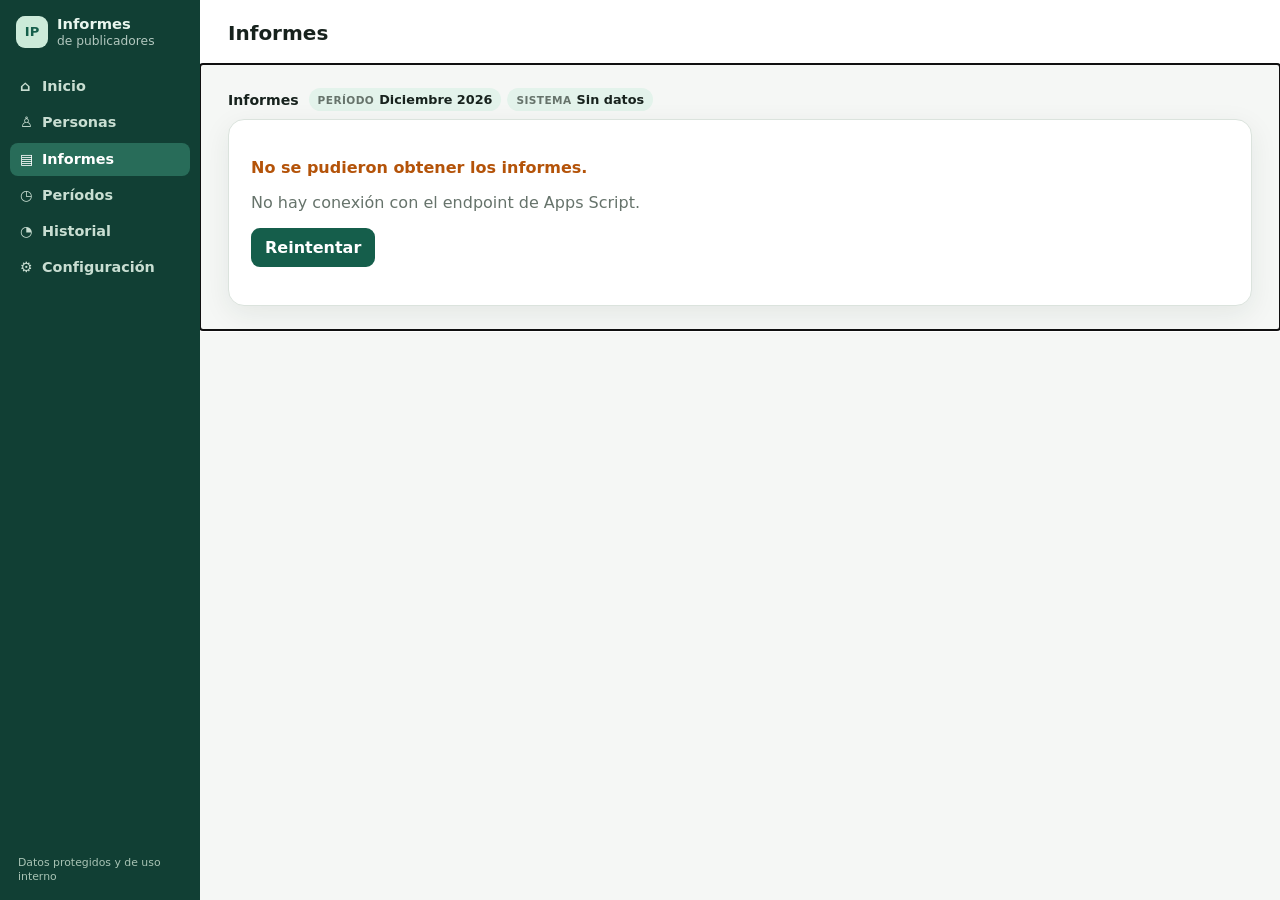
<file: index.html>
<!doctype html>
<html lang="es">
  <head>
    <meta charset="UTF-8" />
    <meta name="viewport" content="width=device-width, initial-scale=1" />
    <meta name="theme-color" content="#155e4b" />
    <meta name="description" content="Consulta de informes mensuales de publicadores." />
    <link rel="manifest" href="manifest.json" />
    <link rel="icon" href="assets/icon.svg" type="image/svg+xml" />
    <link rel="stylesheet" href="css/variables.css" />
    <link rel="stylesheet" href="css/layout.css" />
    <link rel="stylesheet" href="css/components.css" />
    <link rel="stylesheet" href="css/app.css?v=44" />
    <link rel="stylesheet" href="css/encargados.css?v=42" />
    <link rel="stylesheet" href="css/personas-layout.css?v=3" />
    <title>Informes de publicadores</title>
  </head>
  <body>
    <div class="app-shell">
      <aside class="sidebar" id="app-sidebar" aria-label="Navegación principal">
        <a class="brand" href="#informes" aria-label="Ir a Informes">
          <span class="brand-mark">IP</span>
          <span>Informes<br /><small>de publicadores</small></span>
        </a>
        <nav class="navigation" id="primary-navigation"></nav>
        <div class="sidebar-footer">Datos protegidos y de uso interno</div>
      </aside>
      <button
        class="sidebar-backdrop"
        id="sidebar-backdrop"
        type="button"
        aria-label="Cerrar menú"
        tabindex="-1"
      ></button>
      <main class="main-content">
        <header class="topbar">
          <button
            class="menu-button"
            id="menu-button"
            type="button"
            aria-label="Abrir menú"
            aria-controls="app-sidebar"
            aria-expanded="false"
          >
            ☰
          </button>
          <div>
            <p class="eyebrow" id="page-eyebrow"></p>
            <h1 id="page-title">Inicio</h1>
          </div>
        </header>
        <div id="app" class="page-content" tabindex="-1"></div>
      </main>
    </div>
    <script type="module" src="js/app.js"></script>
  </body>
</html>
</file>
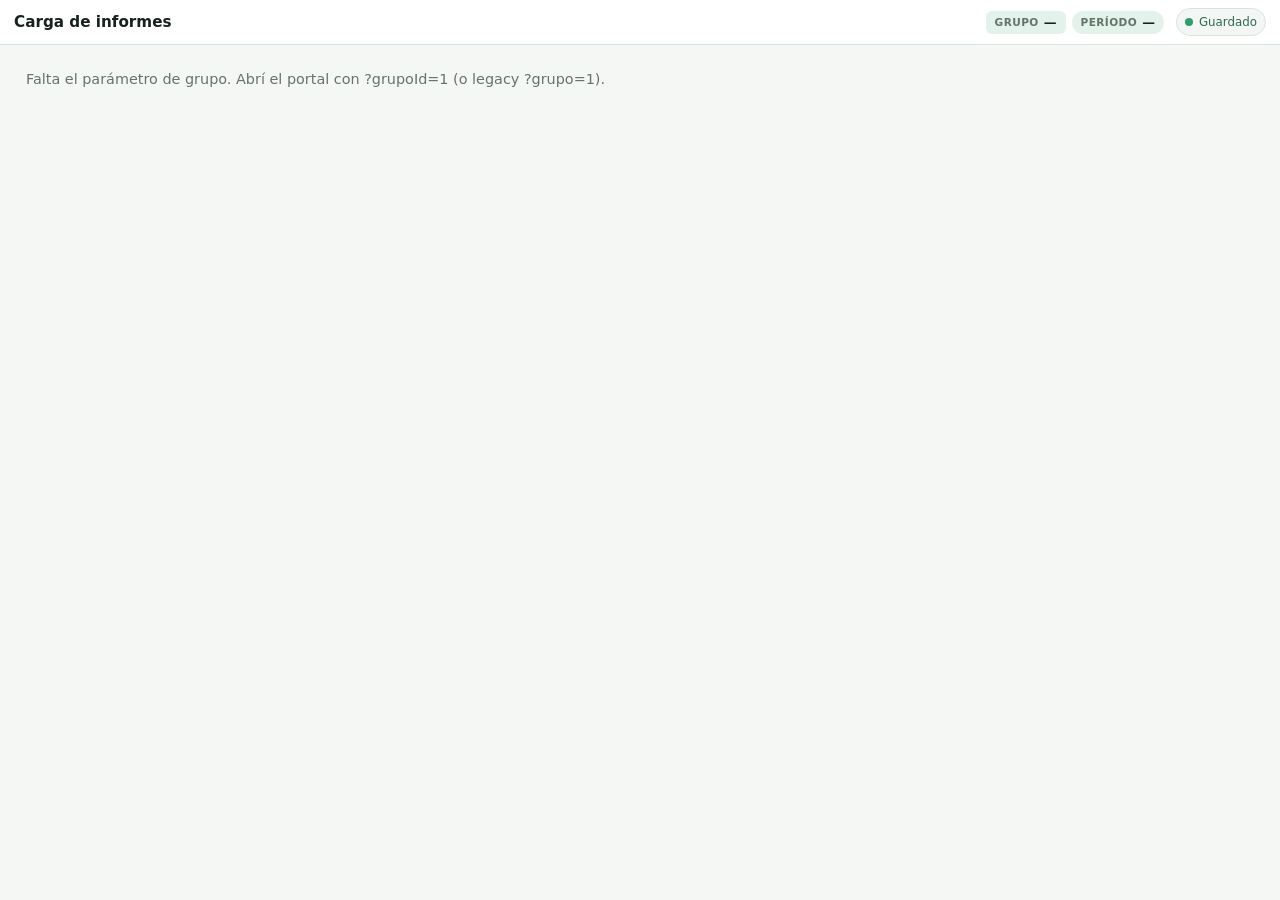
<file: encargados/index.html>
<!doctype html>
<html lang="es">
  <head>
    <meta charset="UTF-8" />
    <meta name="viewport" content="width=device-width, initial-scale=1" />
    <meta name="theme-color" content="#155e4b" />
    <meta name="description" content="Portal de encargados para completar informes del grupo." />
    <link rel="manifest" href="manifest.json" />
    <link rel="icon" href="../assets/icon.svg" type="image/svg+xml" />
    <link rel="stylesheet" href="../css/variables.css" />
    <link rel="stylesheet" href="../css/layout.css" />
    <link rel="stylesheet" href="../css/components.css" />
    <link rel="stylesheet" href="../css/app.css" />
    <link rel="stylesheet" href="../css/encargados.css?v=42" />
    <title>Portal Encargados</title>
  </head>
  <body class="encargados-body">
    <div class="encargados-shell">
      <header class="encargados-topbar">
        <div class="encargados-brand">
          <div>
            <h1>Carga de informes</h1>
          </div>
        </div>

        <div class="encargados-toolbar" aria-label="Contexto y estado">
          <div class="encargados-meta">
            <span class="encargados-meta-chip" id="context-grupo-chip">
              <span class="encargados-meta-label">Grupo</span>
              <strong id="context-grupo">—</strong>
            </span>
            <span class="encargados-meta-chip">
              <span class="encargados-meta-label">Período</span>
              <strong id="context-mes">—</strong>
            </span>
          </div>
          <div id="save-indicator" class="save-indicator" data-state="saved" role="status" aria-live="polite">
            <span class="save-indicator-dot" aria-hidden="true"></span>
            <span class="save-indicator-text">Guardado</span>
            <button type="button" class="save-indicator-retry" id="save-indicator-retry" hidden>Reintentar</button>
          </div>
        </div>
      </header>

      <main class="encargados-main" id="encargados-app"></main>
    </div>
    <script type="module" src="./js/app.js?v=27"></script>
  </body>
</html>
</file>
<file: css/variables.css>
:root {
  --primary: #155e4b;
  --primary-soft: #e3f3eb;
  --ink: #17221d;
  --muted: #66736b;
  --line: #dbe3dd;
  --surface: #fff;
  --canvas: #f5f7f5;
  --warning: #b45309;
  --danger: #b42318;
  --radius: 16px;
  --shadow: 0 8px 28px rgb(24 50 37 / 8%);

  /* Densidad de renglones de datos (= Historial / Informes) */
  --density-font: 0.84rem;
  --density-th-font: 0.66rem;
  --density-th-pad: 5px 6px;
  --density-td-pad: 2px 6px;
  --density-row-h: 1.9rem;
  --density-row-h-sm: 1.55rem;
  --density-line: 1.25;
  --density-chip-h: 1.375rem;
  --density-control-h: 1.55rem;
  --density-view-gap: 8px;
  --density-view-gap-sm: 6px;
  --density-page-pad-sm: 8px 6px 12px;

  font-family: Inter, ui-sans-serif, system-ui, -apple-system, BlinkMacSystemFont, "Segoe UI", sans-serif;
}
* { box-sizing: border-box; }
body { margin: 0; color: var(--ink); background: var(--canvas); }
button, select, input { font: inherit; }
button { cursor: pointer; }
</file>
<file: css/layout.css>
.app-shell {
  min-height: 100vh;
  display: grid;
  grid-template-columns: 200px minmax(0, 1fr);
}

.sidebar {
  background: #113f34;
  color: #e9f6ee;
  padding: 16px 10px;
  display: flex;
  flex-direction: column;
  position: sticky;
  top: 0;
  height: 100vh;
  z-index: 5;
  transition: transform 0.2s ease;
}

.brand {
  display: flex;
  align-items: center;
  gap: 9px;
  color: inherit;
  text-decoration: none;
  font-weight: 700;
  line-height: 1.05;
  margin: 0 6px 22px;
  font-size: 0.92rem;
}

.brand small {
  font-weight: 400;
  opacity: 0.75;
}

.brand-mark {
  display: grid;
  place-items: center;
  flex: 0 0 auto;
  width: 32px;
  height: 32px;
  border-radius: 9px;
  background: #ccead9;
  color: #155e4b;
  font-size: 0.82rem;
}

.navigation {
  display: grid;
  gap: 3px;
}

.nav-link {
  color: #c9ded2;
  text-decoration: none;
  border-radius: 8px;
  padding: 8px 10px;
  font-weight: 600;
  font-size: 0.9rem;
  line-height: 1.2;
}

.nav-link:hover,
.nav-link[aria-current='page'] {
  color: #fff;
  background: #286c59;
}

.nav-icon {
  display: inline-block;
  width: 22px;
}

.sidebar-footer {
  margin-top: auto;
  color: #a8c3b4;
  font-size: 0.68rem;
  line-height: 1.3;
  padding: 12px 8px 0;
}

.main-content {
  min-width: 0;
}

.topbar {
  min-height: 64px;
  display: flex;
  gap: 12px;
  align-items: center;
  justify-content: space-between;
  padding: 10px clamp(16px, 2.5vw, 28px);
  background: var(--surface);
  border-bottom: 1px solid var(--line);
}

.topbar h1 {
  margin: 0;
  font-size: 1.25rem;
  line-height: 1.2;
}

.eyebrow {
  margin: 0 0 2px;
  font-size: 0.72rem;
  color: var(--muted);
}

.period-control {
  display: flex;
  align-items: center;
  gap: 9px;
  color: var(--muted);
  font-size: 0.88rem;
}

.period-control select {
  border: 1px solid var(--line);
  border-radius: 8px;
  padding: 9px;
  background: #fff;
  color: var(--ink);
}

.page-content {
  padding: clamp(14px, 2vw, 24px) clamp(14px, 2.5vw, 28px);
  max-width: 1450px;
}

.menu-button {
  display: none;
  border: 0;
  background: transparent;
  font-size: 1.35rem;
  line-height: 1;
  color: var(--primary);
  padding: 4px 6px;
  border-radius: 6px;
}

.menu-button:hover,
.menu-button:focus-visible {
  background: var(--primary-soft);
}

.sidebar-backdrop {
  display: none;
  position: fixed;
  inset: 0;
  z-index: 55;
  background: rgb(17 34 28 / 35%);
  border: 0;
  padding: 0;
  cursor: pointer;
}

/* Tablet y mobile: menú ocultable (drawer) */
@media (max-width: 1100px) {
  .app-shell {
    grid-template-columns: 1fr;
  }

  .sidebar {
    position: fixed;
    left: 0;
    top: 0;
    z-index: 60;
    width: min(240px, 82vw);
    transform: translateX(-100%);
    box-shadow: none;
  }

  .sidebar.is-open {
    transform: translateX(0);
    box-shadow: 8px 0 28px rgb(17 34 28 / 18%);
  }

  .sidebar-backdrop.is-visible {
    display: block;
  }

  .menu-button {
    display: block;
  }

  .topbar {
    min-height: 56px;
    padding: 10px 14px;
  }

  .period-control label {
    display: none;
  }

  .page-content {
    padding: 12px 12px 20px;
  }
}

@media (max-width: 700px) {
  .topbar {
    min-height: 52px;
    padding: 8px 12px;
    gap: 10px;
  }

  .topbar h1 {
    font-size: 1.12rem;
  }

  .page-content {
    padding: 10px 10px 18px;
  }
}
</file>
<file: css/components.css>
.stats-grid { display:grid; grid-template-columns:repeat(4,minmax(0,1fr)); gap:16px; }.card { background:var(--surface); border:1px solid var(--line); border-radius:var(--radius); box-shadow:var(--shadow); }.stat-card { padding:20px; }.stat-label { color:var(--muted); font-size:.88rem; margin:0; }.stat-value { margin:9px 0 0; font-size:2rem; font-weight:750; }.stat-detail { margin:6px 0 0; color:var(--primary); font-size:.82rem; }.section-grid { display:grid; grid-template-columns:1.25fr .75fr; gap:20px; margin-top:24px; }.panel { padding:22px; }.panel h2 { margin:0; font-size:1.05rem; }.panel-head { display:flex; align-items:center; justify-content:space-between; gap:12px; padding-bottom:16px; }.text-link { color:var(--primary); text-decoration:none; font-weight:650; font-size:.88rem; }.progress-row { display:grid; grid-template-columns:minmax(120px,1fr) 44px; gap:12px; align-items:center; margin:15px 0; font-size:.9rem; }.progress { height:8px; grid-column:1 / -1; background:#edf1ee; overflow:hidden; border-radius:999px; margin-top:-8px; }.progress i { display:block; height:100%; background:var(--primary); border-radius:inherit; }.notice { border-left:4px solid #d69e2e; padding:14px; background:#fff8e7; border-radius:0 10px 10px 0; color:#6d4c05; font-size:.9rem; }.table-wrap { overflow:auto; }.data-table { width:100%; border-collapse:collapse; text-align:left; }.data-table th { color:var(--muted); font-size:.76rem; text-transform:uppercase; letter-spacing:.04em; }.data-table th,.data-table td { padding:14px 12px; border-bottom:1px solid var(--line); }.data-table tr:last-child td { border-bottom:0; }.badge { display:inline-block; padding:4px 8px; border-radius:99px; background:var(--primary-soft); color:var(--primary); font-size:.78rem; font-weight:650; }.toolbar { display:flex; gap:12px; justify-content:space-between; align-items:center; margin-bottom:18px; }.search { width:min(340px,100%); padding:10px 12px; border:1px solid var(--line); border-radius:9px; }.button { border:0; background:var(--primary); color:white; border-radius:9px; padding:10px 14px; font-weight:650; }.empty-state { text-align:center; padding:48px 20px; color:var(--muted); }.setup-list { margin:0; padding-left:20px; display:grid; gap:12px; color:#405047; }
.month-picker { display:flex; align-items:center; gap:10px; color:var(--muted); font-size:.9rem; font-weight:650; }.month-picker select,.report-table select,.report-table input { border:1px solid var(--line); background:#fff; border-radius:8px; padding:8px; color:var(--ink); }.report-table input { width:100%; min-width:75px; }.report-table td:last-child input { min-width:180px; }.save-message { min-height:1.2em; margin:-8px 0 12px; color:var(--primary); font-size:.88rem; font-weight:650; }
@media (max-width: 1000px) { .stats-grid { grid-template-columns:repeat(2,1fr); }.section-grid { grid-template-columns:1fr; } } @media (max-width: 500px) { .stats-grid { grid-template-columns:1fr 1fr; }.stat-card { padding:15px; }.stat-value { font-size:1.55rem; }.toolbar { align-items:stretch; flex-direction:column; }.button { width:100%; }.month-picker { justify-content:space-between; } }
</file>
<file: css/app.css>
.view-intro { margin:0 0 24px; color:var(--muted); max-width:700px; }
.person-name { font-weight:650; }
.muted { color:var(--muted); }
.status-missing { color:var(--warning); font-weight:650; }
.status-ready { color:var(--primary); font-weight:650; }

/* Módulo Informes — META → PROGRESO → TABLA (solo lectura) */
.informes-view {
  display: grid;
  gap: var(--density-view-gap);
}

.informes-meta {
  display: flex;
  flex-wrap: wrap;
  align-items: center;
  justify-content: space-between;
  gap: 6px 12px;
  padding: 0;
}

.informes-meta-main {
  display: flex;
  flex-wrap: wrap;
  align-items: center;
  gap: 6px 10px;
  min-width: 0;
}

.informes-meta-title {
  margin: 0;
  font-size: 0.88rem;
  font-weight: 750;
  color: var(--ink);
}

.informes-meta-chips {
  display: flex;
  flex-wrap: wrap;
  align-items: center;
  gap: 6px;
}

.informes-summary-toggle {
  display: inline-flex;
  align-items: center;
  gap: 4px;
  margin: 0;
  padding: 4px 9px;
  border: 0;
  border-radius: 999px;
  background: var(--primary-soft);
  color: var(--ink);
  font: inherit;
  font-size: 0.78rem;
  font-weight: 700;
  cursor: pointer;
  line-height: 1.2;
}

.informes-summary-toggle:hover,
.informes-summary-toggle:focus-visible {
  filter: brightness(0.97);
  outline: none;
  box-shadow: 0 0 0 2px rgb(21 94 75 / 12%);
}

.informes-summary-toggle[aria-expanded='true'] {
  background: #dceee4;
  color: var(--primary);
}

.informes-summary-panel {
  position: absolute;
  top: calc(100% + 6px);
  right: 0;
  z-index: 30;
  display: grid;
  gap: 6px;
  width: min(18.5rem, calc(100vw - 1.5rem));
  padding: 8px;
  border: 1px solid var(--line);
  border-radius: 10px;
  background: #f7faf8;
  box-shadow: 0 10px 28px rgb(16 42 34 / 14%);
}

.informes-summary-panel[hidden] {
  display: none !important;
}

.informes-summary-grid {
  display: grid;
  grid-template-columns: 1fr;
  gap: 6px;
}

.informes-summary-card {
  padding: 7px 9px;
  border-radius: 8px;
  border: 1px solid transparent;
  background: #fff;
  min-width: 0;
}

.informes-summary-card.is-publicador {
  border-color: var(--priv-publicador-border, #6fa8cc);
  background: #eaf4fb;
}

.informes-summary-card.is-auxiliar {
  border-color: var(--priv-auxiliar-border, #c4922f);
  background: #fbf3e3;
}

.informes-summary-card.is-regular {
  border-color: var(--priv-regular-border, #5fa87f);
  background: #eaf5ef;
}

.informes-summary-title {
  margin: 0 0 5px;
  font-size: 0.7rem;
  font-weight: 750;
  letter-spacing: 0.03em;
  text-transform: uppercase;
  color: var(--ink);
}

.informes-summary-stats {
  margin: 0;
  display: grid;
  gap: 2px;
}

.informes-summary-stats > div {
  display: flex;
  align-items: baseline;
  justify-content: space-between;
  gap: 8px;
}

.informes-summary-stats dt {
  margin: 0;
  color: var(--muted);
  font-size: 0.7rem;
  font-weight: 650;
}

.informes-summary-stats dd {
  margin: 0;
  font-size: 0.88rem;
  font-weight: 750;
  font-variant-numeric: tabular-nums;
  color: var(--ink);
}

.informes-summary-activos {
  display: flex;
  align-items: center;
  justify-content: space-between;
  gap: 10px;
  padding: 7px 9px;
  border-radius: 8px;
  border: 1px solid #d7a3a0;
  background: #f8eaea;
}

.informes-summary-activos-label {
  font-size: 0.7rem;
  font-weight: 750;
  letter-spacing: 0.02em;
  text-transform: uppercase;
  color: #7a3030;
  line-height: 1.25;
  max-width: 11.5rem;
}

.informes-summary-activos strong {
  font-size: 1rem;
  font-weight: 750;
  font-variant-numeric: tabular-nums;
  color: #7a3030;
}

.informes-summary-progress {
  margin-top: 2px;
  padding-top: 8px;
  border-top: 1px solid var(--line);
}

.informes-summary-progress-text {
  margin: 0;
  font-size: 0.72rem;
  line-height: 1.4;
  color: var(--muted);
}

.informes-summary-progress.is-incomplete .informes-summary-progress-text {
  color: #8a5a12;
}

.informes-summary-progress.is-complete .informes-summary-progress-text {
  color: var(--primary);
}

.informes-summary-progress-text strong {
  font-variant-numeric: tabular-nums;
  color: inherit;
}

.informes-summary-close {
  display: inline;
  margin: 0 1px;
  padding: 0;
  border: 0;
  border-radius: 0;
  background: transparent;
  color: var(--primary);
  font: inherit;
  font-size: inherit;
  font-weight: 750;
  text-decoration: underline;
  text-underline-offset: 2px;
  cursor: pointer;
}

.informes-summary-close:hover,
.informes-summary-close:focus-visible {
  color: #0f4d3d;
  outline: none;
}

.informes-summary-close:disabled {
  opacity: 0.55;
  cursor: wait;
}

.informes-summary-progress-feedback {
  margin: 6px 0 0;
  padding: 6px 8px;
  border-radius: 7px;
  font-size: 0.7rem;
  font-weight: 650;
  line-height: 1.35;
  background: #eef1ef;
  color: var(--ink);
}

.informes-summary-progress-feedback[data-tone='info'] {
  background: #e8f2ec;
  color: var(--primary);
}

.informes-summary-progress-feedback[data-tone='error'] {
  background: #fdecec;
  color: var(--danger);
}

.informes-summary-progress-feedback[data-tone='success'] {
  background: var(--primary-soft);
  color: var(--primary);
}

@media (max-width: 700px) {
  .informes-summary-panel {
    width: min(17rem, calc(100vw - 1rem));
    padding: 7px;
    gap: 5px;
  }

  .informes-summary-stats dd {
    font-size: 0.84rem;
  }
}

/* Switch modo consulta / edición */
.edit-mode-control {
  display: inline-flex;
  align-items: center;
  gap: 7px;
  padding: 4px 9px;
  border: 0;
  border-radius: 999px;
  background: var(--primary-soft);
  cursor: pointer;
  user-select: none;
  font-size: 0.8rem;
}

.edit-mode-control.is-on {
  background: #dceee4;
}

.edit-mode-control.is-disabled {
  opacity: 0.55;
  cursor: not-allowed;
}

.edit-mode-label {
  font-weight: 700;
  color: var(--muted);
  font-size: 0.72rem;
  letter-spacing: 0.02em;
}

.edit-mode-control.is-on .edit-mode-label {
  color: var(--primary);
}

.edit-mode-switch {
  position: relative;
  display: inline-flex;
  width: 32px;
  height: 18px;
  flex: 0 0 auto;
}

.edit-mode-switch input {
  position: absolute;
  inset: 0;
  opacity: 0;
  margin: 0;
  cursor: inherit;
  z-index: 1;
}

.edit-mode-track {
  display: block;
  width: 100%;
  height: 100%;
  border-radius: 999px;
  background: #c5d0c9;
  transition: background 0.15s ease;
}

.edit-mode-track::after {
  content: '';
  position: absolute;
  top: 2px;
  left: 2px;
  width: 14px;
  height: 14px;
  border-radius: 50%;
  background: #fff;
  box-shadow: 0 1px 2px rgb(0 0 0 / 18%);
  transition: transform 0.15s ease;
}

.edit-mode-switch input:checked + .edit-mode-track {
  background: var(--primary);
}

.edit-mode-switch input:checked + .edit-mode-track::after {
  transform: translateX(14px);
}

.informes-meta .save-indicator {
  margin: 0;
}

.edit-mode-backdrop {
  position: fixed;
  inset: 0;
  z-index: 40;
  display: grid;
  place-items: center;
  padding: 16px;
  background: rgb(17 34 28 / 40%);
}

.edit-mode-dialog {
  width: min(360px, 100%);
  padding: 16px 18px;
  border-radius: 10px;
  background: #fff;
  border: 1px solid var(--line);
  box-shadow: var(--shadow);
}

.edit-mode-dialog h2 {
  margin: 0 0 6px;
  font-size: 1rem;
}

.edit-mode-dialog p {
  margin: 0 0 14px;
  color: var(--muted);
  font-size: 0.88rem;
}

.edit-mode-dialog-actions {
  display: flex;
  justify-content: flex-end;
  gap: 8px;
}

.edit-mode-dialog-actions .button {
  padding: 7px 12px;
  font-size: 0.84rem;
}

.informes-meta-chip {
  display: inline-flex;
  align-items: baseline;
  gap: 5px;
  padding: 4px 9px;
  border: 0;
  border-radius: 999px;
  background: var(--primary-soft);
  font-size: 0.8rem;
}

.informes-meta-label {
  color: var(--muted);
  font-size: 0.66rem;
  font-weight: 700;
  letter-spacing: 0.04em;
  text-transform: uppercase;
}

.informes-meta-chip strong {
  color: var(--ink);
  font-weight: 700;
  font-size: 0.8rem;
}

.informes-meta-period {
  align-items: center;
  cursor: pointer;
}

.informes-meta-period select {
  border: 0;
  background: transparent;
  color: var(--ink);
  font-weight: 700;
  font-size: 0.8rem;
  padding: 0;
  margin: 0;
  max-width: 11rem;
}

.informes-estado.is-open { color: var(--primary); }
.informes-estado.is-closed { color: var(--muted); }

.informes-meta-actions {
  position: relative;
  display: flex;
  flex-wrap: wrap;
  align-items: center;
  justify-content: flex-end;
  gap: 8px;
  flex-shrink: 0;
}

.informes-sync-meta {
  margin: 0;
  font-size: 0.76rem;
}

.informes-meta-actions .button {
  padding: 6px 10px;
  font-size: 0.8rem;
}

.informes-status {
  margin: 0;
  color: var(--muted);
  font-size: 0.84rem;
}

.informes-empty {
  margin: 2px 0 0;
  font-size: 0.88rem;
}

.informes-open-period {
  display: grid;
  gap: 6px;
  margin: 0 0 8px;
  padding: 8px 10px;
  border: 1px solid #f0c48a;
  border-left: 4px solid var(--warning);
  border-radius: 10px;
  background: linear-gradient(180deg, #fff7eb 0%, #ffefd6 100%);
  box-shadow: 0 1px 0 rgb(180 83 9 / 8%);
}

.informes-open-period-title {
  margin: 0;
  font-size: 0.84rem;
  font-weight: 750;
  color: #8a4108;
  line-height: 1.2;
}

.informes-open-period-row {
  display: flex;
  flex-wrap: wrap;
  align-items: center;
  justify-content: space-between;
  gap: 8px 12px;
}

.informes-open-period-row .button {
  padding: 6px 12px;
  font-size: 0.82rem;
  font-weight: 750;
  border: 0;
  background: var(--warning);
  color: #fff;
  box-shadow: 0 1px 0 rgb(120 53 15 / 18%);
}

.informes-open-period-row .button:hover,
.informes-open-period-row .button:focus-visible {
  filter: brightness(0.96);
  outline: none;
}

.informes-open-period-row .button:disabled {
  opacity: 0.65;
  cursor: wait;
}

.informes-open-period-feedback {
  margin: 0;
  padding: 5px 8px;
  border-radius: 7px;
  font-size: 0.74rem;
  font-weight: 650;
  line-height: 1.3;
  background: rgb(255 255 255 / 72%);
  color: #8a4108;
}

.informes-open-period-feedback[data-tone='info'] {
  background: rgb(255 255 255 / 78%);
  color: #8a4108;
}

.informes-open-period-feedback[data-tone='error'] {
  background: #fdecec;
  color: var(--danger);
}

.informes-open-period-feedback[data-tone='success'] {
  background: var(--primary-soft);
  color: var(--primary);
}

@media (max-width: 700px) {
  .informes-open-period-row .button {
    width: 100%;
  }
}

/* Progreso embebido en el board (mismo patrón Encargados) */
.informes-progress-row {
  display: flex;
  flex-wrap: wrap;
  align-items: center;
  justify-content: space-between;
  gap: 6px 14px;
  width: 100%;
}

.informes-groups-line {
  margin: 6px 0 0;
  width: 100%;
  font-size: 0.74rem;
  font-variant-numeric: tabular-nums;
}

/* Tabla Admin = Encargados; Grupo ocupa el lugar del ID */
.informes-view .informes-board.encargados-board {
  min-height: min(70vh, calc(100dvh - 11rem));
}

.informes-table.encargados-table thead th.col-group {
  text-align: center;
}

.informes-table .col-group {
  width: 2.55rem;
  text-align: center;
  white-space: nowrap;
}

.informes-table .col-name {
  width: 30%;
}

.informes-table .col-privilege {
  width: 6.4rem;
}

.informes-table .col-hours {
  width: 2.75rem;
}

.informes-table .col-studies {
  width: 2.25rem;
}

.informes-table .col-comments {
  width: auto;
}

/* Consulta: mismas celdas densas que Encargados.
   IMPORTANTE: .cell-value vive en el <td>; NO usar display:block en desktop
   (rompe table-cell y apila HORAS/EST./COMENTARIOS). */
.informes-table td.cell-value {
  box-sizing: border-box;
  height: var(--density-row-h);
  padding: var(--density-td-pad);
  color: var(--ink);
  white-space: nowrap;
  overflow: hidden;
  text-overflow: ellipsis;
  font-size: inherit;
  font-weight: 400;
  line-height: var(--density-line);
  font-variant-numeric: tabular-nums;
  vertical-align: middle;
}

.informes-table td.col-hours.cell-value,
.informes-table td.col-studies.cell-value {
  text-align: center;
}

.informes-table td.col-comments.cell-value {
  color: var(--ink);
}

.informes-table td.col-comments.cell-value.is-empty-comment {
  color: var(--primary);
  font-weight: 700;
  text-align: center;
}

.informes-table td.col-comments.cell-value.has-comment {
  color: var(--ink);
  font-weight: 400;
  text-align: left;
}

.informes-table .privilege-chip {
  display: inline-block;
  width: 100%;
  max-width: 100%;
  box-sizing: border-box;
  text-align: center;
  /* Paridad con select.field-privilege (Alternativa A) */
  font-weight: 650;
  height: var(--density-chip-h);
  line-height: var(--density-chip-h);
  padding: 0 6px;
}

@media (max-width: 700px) {
  .informes-view { gap: var(--density-view-gap-sm); }

  .informes-view .informes-board.encargados-board {
    min-height: min(78vh, calc(100dvh - 10rem));
  }

  /* Misma densidad de padding que Historial/Informes en mobile */
  .page-content:has(.informes-view),
  .page-content:has(.personas-view),
  .page-content:has(.periodos-view),
  .page-content:has(.configuracion-view),
  .page-content:has(.historial-view) {
    padding: var(--density-page-pad-sm);
  }

  .informes-meta {
    align-items: flex-start;
    gap: 6px;
  }

  .informes-meta-actions {
    width: auto;
    margin-left: auto;
    justify-content: flex-end;
  }

  .informes-meta-actions .button {
    flex: 0 0 auto;
  }

  .informes-groups-line {
    font-size: 0.7rem;
  }

  /*
   * Mismo grid Encargados (renglones, no tarjetas): Grupo = lugar del ID (1ª col auto).
   * Nombre flexible; Horas/Est./+ sin truncar como en Encargados.
   */
  .informes-table.encargados-table tbody tr {
    --col-group: auto;
    --col-hours: calc(2.5ch + 0.55rem);
    --col-studies: calc(3.4ch + 0.55rem);
    grid-template-columns:
      var(--col-group)
      minmax(0, 1fr)
      var(--col-priv)
      var(--col-hours)
      var(--col-studies)
      var(--col-plus);
    grid-template-areas: 'group name priv hours studies comments';
  }

  .informes-table.encargados-table tbody tr:has(.field-comments:focus),
  .informes-table.encargados-table tbody tr:has(.field-comments:not(:placeholder-shown)),
  .informes-table.encargados-table tbody tr:has(.col-comments.has-comment) {
    grid-template-columns:
      var(--col-group)
      minmax(0, 1fr)
      var(--col-priv)
      var(--col-hours)
      var(--col-studies);
    grid-template-areas:
      'group name priv hours studies'
      'comments comments comments comments comments';
  }

  .informes-table .col-name {
    grid-area: name;
    width: auto;
    min-width: 0;
    font-size: 0.84rem;
    font-weight: 700;
  }

  .informes-table .col-group {
    grid-area: group;
    align-self: center;
    text-align: center;
    width: auto;
  }

  .informes-table .col-group .id-value {
    font-size: 0.72rem;
    font-weight: 650;
  }

  .informes-table .col-privilege {
    grid-area: priv;
    width: 100% !important;
    min-width: 0 !important;
    justify-self: stretch;
  }

  .informes-table .col-hours {
    grid-area: hours;
    width: 100% !important;
    min-width: 0 !important;
  }

  .informes-table .col-studies {
    grid-area: studies;
    width: 100% !important;
    min-width: 0 !important;
  }

  .informes-table .col-comments {
    grid-area: comments;
    width: 100% !important;
    min-width: 0 !important;
    justify-self: stretch;
  }

  .informes-table .privilege-chip {
    display: block;
    width: 100%;
    font-size: 0.72rem;
    font-weight: 650;
    padding: 0 0.15rem;
    height: var(--density-chip-h);
    line-height: var(--density-chip-h);
    box-sizing: border-box;
  }

  /* Densidad Encargados: sin ellipsis en Horas/Est. (evita "Sí E…" / "1…") */
  .informes-table td.cell-value {
    display: block;
    width: 100%;
    height: var(--density-row-h-sm);
    font-size: 0.8rem;
    font-weight: 650;
    padding: 0;
    border: 1px solid transparent;
    border-radius: 3px;
    overflow: hidden;
    text-overflow: clip;
  }

  .informes-table td.col-hours.cell-value,
  .informes-table td.col-studies.cell-value {
    text-align: center;
  }

  .informes-table td.col-comments.cell-value.is-empty-comment {
    color: var(--primary) !important;
    font-weight: 700;
    text-align: center;
    height: var(--density-row-h-sm);
    line-height: var(--density-row-h-sm);
    padding: 0;
    border-style: dashed;
    border-color: #cfe0d7;
    background: #f3f8f5;
  }

  .informes-table td.col-comments.cell-value.has-comment {
    width: 100%;
    height: auto;
    min-height: 1.85rem;
    padding: 5px 8px;
    font-size: 0.84rem;
    font-weight: 400;
    white-space: normal;
    overflow: visible;
    text-overflow: unset;
    text-align: left;
    background: #fff;
    border: 1px solid var(--line);
    border-radius: 3px;
  }

  .informes-table.encargados-table tbody tr:has(.col-comments.has-comment) td.col-comments {
    margin-top: 1px;
  }
}

/* Módulo Períodos — densidad alineada a Historial/Informes */
.periodos-view { display:grid; gap:var(--density-view-gap); }
.periodos-hero {
  display:flex;
  flex-wrap:wrap;
  justify-content:space-between;
  align-items:flex-end;
  gap:10px 16px;
  padding:10px 12px;
  border:1px solid var(--line);
  border-radius:var(--radius);
  background:var(--surface);
  box-shadow:none;
}
.periodos-hero-main {
  min-width:min(100%, 18rem);
  flex:1 1 16rem;
}
.periodos-kicker {
  margin:0 0 4px;
  color:var(--muted);
  font-size:0.7rem;
  font-weight:750;
  letter-spacing:0.04em;
  text-transform:uppercase;
}
.periodos-active-row {
  display:flex;
  flex-wrap:wrap;
  align-items:center;
  gap:6px 10px;
}
.periodos-active-label {
  margin:0;
  font-size:1.05rem;
  font-weight:750;
  line-height:1.2;
}
.periodos-active-hint {
  font-size:0.78rem;
}
.periodos-system-meta {
  margin:4px 0 0;
  font-size:0.74rem;
}
.periodos-actions {
  display:flex;
  flex-wrap:wrap;
  gap:6px;
  align-items:flex-end;
}
.periodos-open-field {
  display:grid;
  gap:2px;
  font-size:0.66rem;
  font-weight:750;
  letter-spacing:0.04em;
  text-transform:uppercase;
  color:var(--muted);
}
.periodos-open-input {
  min-width:7.5rem;
  height:32px;
  min-height:32px;
  padding:0 10px;
  border:1px solid var(--line);
  border-radius:8px;
  background:#fff;
  color:var(--ink);
  font:inherit;
  font-size:0.8rem;
  font-weight:650;
  letter-spacing:0.02em;
}
.periodos-action-btn {
  padding:6px 10px;
  font-size:0.8rem;
  min-height:32px;
}
.button-secondary {
  background:#fff;
  color:var(--primary);
  border:1px solid #9bc7b4;
}
.button-secondary:disabled,
.periodos-actions .button:disabled {
  opacity:0.55;
  cursor:not-allowed;
}
.periodos-badge {
  display:inline-flex;
  align-items:center;
  min-height:var(--density-chip-h);
  padding:0 7px;
  border-radius:999px;
  font-size:0.72rem;
  font-weight:700;
  line-height:1.2;
  box-sizing:border-box;
}
.periodos-badge.is-open {
  background:var(--primary-soft);
  color:var(--primary);
}
.periodos-badge.is-closed {
  background:#eef1ef;
  color:var(--muted);
}
.periodos-list-panel {
  padding:10px 12px 8px;
  box-shadow:none;
}
.periodos-panel-head {
  padding-bottom:8px;
  gap:8px;
}
.periodos-panel-head h2 {
  margin:0;
  font-size:0.78rem;
  font-weight:750;
  letter-spacing:0.04em;
  text-transform:uppercase;
  color:var(--muted);
}
.periodos-panel-head .muted {
  font-size:0.74rem;
}
.periodos-table-scroll {
  min-height:0;
  overflow:auto;
}
.periodos-table.encargados-table {
  width:100%;
  table-layout:fixed;
}
.periodos-table .col-name { width:auto; }
.periodos-table .col-status { width:84px; white-space:nowrap; }
.periodos-table .col-activo { width:56px; white-space:nowrap; text-align:center; }
.periodos-table .col-apertura { width:34%; white-space:nowrap; }
.periodos-table .col-cierre { width:34%; white-space:nowrap; }
.periodos-table .periodos-name { font-weight:650; }
.periodos-table .periodos-name .muted { font-weight:500; font-size:0.72rem; }
.periodos-table tr.is-active-period td { background:#f3faf6; }
.periodos-table tr.is-active-period td:first-child {
  box-shadow:inset 3px 0 0 var(--primary);
}
.periodos-note {
  margin:6px 0 0;
  font-size:0.74rem;
  line-height:1.35;
}
.periodos-feedback {
  margin:0;
  padding:8px 10px;
  border-radius:8px;
  font-size:0.84rem;
  font-weight:650;
  background:#eef1ef;
  color:var(--ink);
}
.periodos-feedback[data-tone='info'] {
  background:#e8f2ec;
  color:var(--primary);
}
.periodos-feedback[data-tone='error'] {
  background:#fdecec;
  color:var(--danger);
}
.periodos-feedback[data-tone='success'] {
  background:var(--primary-soft);
  color:var(--primary);
}
@media (max-width: 900px) {
  .periodos-table .col-apertura,
  .periodos-table .col-cierre { width:28%; }
}
@media (max-width: 700px) {
  .periodos-view { gap:var(--density-view-gap-sm); }
  .periodos-hero {
    align-items:stretch;
    flex-direction:column;
    padding:8px 10px;
  }
  .periodos-active-label { font-size:1rem; }
  .periodos-actions { width:100%; }
  .periodos-open-field { flex:1 1 100%; }
  .periodos-open-input { width:100%; min-width:0; }
  .periodos-actions .button { flex:1 1 calc(50% - 6px); }
  .periodos-list-panel { padding:8px 8px 6px; }
  .periodos-table.encargados-table { table-layout:auto; }
  .periodos-table thead { display:none; }
  .periodos-table,
  .periodos-table tbody { display:block; width:100%; }
  .periodos-table tbody tr {
    display:grid;
    grid-template-columns:minmax(0, 1fr) auto auto;
    grid-template-areas:
      "name status activo"
      "apertura apertura cierre";
    gap:2px 8px;
    align-items:center;
    border:1px solid var(--line);
    border-radius:10px;
    padding:6px 8px;
    margin:0 0 6px;
    background:#fff;
  }
  .periodos-table tbody tr.is-active-period {
    background:#f3faf6;
  }
  .periodos-table tbody tr.is-active-period td:first-child {
    box-shadow:none;
  }
  .periodos-table tbody td {
    display:block;
    width:auto;
    height:auto;
    padding:0;
    border:0;
    background:transparent !important;
    white-space:normal;
  }
  .periodos-table .col-name { grid-area:name; min-width:0; }
  .periodos-table .col-status { grid-area:status; }
  .periodos-table .col-activo { grid-area:activo; text-align:right; font-size:0.74rem; color:var(--muted); }
  .periodos-table .col-apertura {
    grid-area:apertura;
    font-size:0.72rem;
    color:var(--muted);
  }
  .periodos-table .col-cierre {
    grid-area:cierre;
    font-size:0.72rem;
    color:var(--muted);
    text-align:right;
  }
  .periodos-table .col-apertura::before {
    content:attr(data-label) ": ";
    font-weight:650;
  }
  .periodos-table .col-cierre::before {
    content:attr(data-label) ": ";
    font-weight:650;
  }
}


/* —— Personas (ABM padrón) — densidad alineada a Informes —— */
.visually-hidden {
  position:absolute;
  width:1px;
  height:1px;
  padding:0;
  margin:-1px;
  overflow:hidden;
  clip:rect(0,0,0,0);
  white-space:nowrap;
  border:0;
}
.personas-view {
  display:grid;
  gap:var(--density-view-gap);
}
.personas-toolbar {
  display:flex;
  flex-wrap:wrap;
  align-items:center;
  justify-content:space-between;
  gap:8px;
}
.personas-new-btn {
  padding:6px 10px;
  font-size:0.8rem;
  min-height:0;
}
.personas-toolbar-filters {
  display:flex;
  flex-wrap:wrap;
  gap:6px;
  align-items:center;
}
.personas-search,
.personas-filter {
  min-height:32px;
  height:32px;
  border:1px solid var(--line);
  border-radius:8px;
  padding:0 10px;
  background:var(--surface);
  color:var(--ink);
  font:inherit;
  font-size:0.8rem;
}
.personas-search { min-width:min(240px, 58vw); }
.personas-filter { min-width:118px; }
.personas-list-panel {
  padding:10px 12px 8px;
  box-shadow:none;
}
.personas-panel-head {
  padding-bottom:8px;
  margin-bottom:0;
  gap:8px;
}
.personas-panel-head h2 {
  margin:0;
  font-size:0.78rem;
  font-weight:750;
  letter-spacing:0.04em;
  text-transform:uppercase;
  color:var(--muted);
}
.personas-panel-head .muted {
  font-size:0.74rem;
}
.personas-table-scroll {
  min-height:0;
  max-height:min(72vh, calc(100dvh - 12rem));
  overflow:auto;
}
/*
  Causa del estirado: encargados.css (carga después) fuerza
  .encargados-table { width:100%; table-layout:fixed } y .col-name { width:36% }.
  Personas debe usar anchos fijos agrupados a la izquierda.
*/
.personas-view table.personas-table.encargados-table {
  width:870px !important;
  max-width:100%;
  table-layout:fixed !important;
  border-collapse:collapse;
}
.personas-view table.personas-table.encargados-table thead th {
  color:var(--ink);
  background:#e4efe8;
  font-size:var(--density-th-font);
  font-weight:700;
  letter-spacing:0.04em;
  text-align:left;
  padding:var(--density-th-pad);
}
.personas-view table.personas-table .col-name,
.personas-view table.personas-table th.col-name,
.personas-view table.personas-table td.col-name {
  width:560px !important;
  max-width:560px;
  min-width:0;
  text-align:left;
}
.personas-view table.personas-table .col-group,
.personas-view table.personas-table th.col-group,
.personas-view table.personas-table td.col-group {
  width:68px !important;
  max-width:68px;
  white-space:nowrap;
  text-align:left;
  padding-right:8px;
}
.personas-view table.personas-table .col-status,
.personas-view table.personas-table th.col-status,
.personas-view table.personas-table td.col-status {
  width:100px !important;
  max-width:100px;
  white-space:nowrap;
  text-align:left;
  padding-right:8px;
}
.personas-view table.personas-table .col-actions,
.personas-view table.personas-table th.col-actions,
.personas-view table.personas-table td.col-actions {
  width:150px !important;
  max-width:150px;
  white-space:nowrap;
  text-align:left;
}
.personas-view table.personas-table .col-group .id-value {
  font-variant-numeric:tabular-nums;
  font-size:0.72rem;
  font-weight:700;
  color:var(--muted);
}

.grupo-badge {
  display:inline-flex;
  align-items:center;
  justify-content:center;
  gap:0;
  min-height:var(--density-chip-h);
  max-width:100%;
  padding:1px 7px;
  border-radius:4px;
  border:1px solid transparent;
  font-variant-numeric:tabular-nums;
  font-size:0.72rem;
  font-weight:700;
  line-height:1.2;
  letter-spacing:0.01em;
  color:var(--ink);
  background:transparent;
  white-space:nowrap;
  vertical-align:middle;
  box-sizing:border-box;
}

/* Chip con barra: fondo tintado + acento izquierdo + tinta derivada del color del catálogo */
.grupo-badge[data-has-color='true'] {
  padding-left:9px;
  color:color-mix(in srgb, var(--grupo-color) 72%, #0a1210 28%);
  background:color-mix(in srgb, var(--grupo-color) 15%, #fff);
  border-color:color-mix(in srgb, var(--grupo-color) 34%, transparent);
  box-shadow:inset 3px 0 0 var(--grupo-color);
}

/* Swatch legacy: el chip ya no usa punto de color */
.grupo-badge-swatch {
  display:none !important;
}
.personas-table .personas-name,
.personas-table .person-name {
  font-weight:650;
  overflow:hidden;
  text-overflow:ellipsis;
  white-space:nowrap;
}

/* Columnas/listado solo impresión: nunca visibles en pantalla */
.personas-print-list {
  display: none !important;
}
.personas-table tr.is-inactive-row td {
  opacity:0.72;
}
.personas-status {
  display:inline-flex;
  align-items:center;
  gap:5px;
  font-size:inherit;
  font-weight:650;
  color:var(--ink);
  white-space:nowrap;
}
.personas-status-dot {
  width:0.45rem;
  height:0.45rem;
  border-radius:50%;
  flex:0 0 auto;
  background:var(--muted);
}
.personas-status.is-active .personas-status-dot {
  background:var(--primary);
}
.personas-status.is-inactive {
  color:var(--muted);
}
.personas-actions-cell {
  display:flex;
  flex-wrap:nowrap;
  gap:8px;
  align-items:center;
  justify-content:flex-start;
}
.personas-action-link {
  appearance:none;
  border:0;
  background:transparent;
  padding:0;
  margin:0;
  color:var(--primary);
  font:inherit;
  font-size:inherit;
  font-weight:650;
  line-height:var(--density-line);
  cursor:pointer;
  text-decoration:none;
}
.personas-action-link:hover,
.personas-action-link:focus-visible {
  text-decoration:underline;
}
.personas-danger { color:var(--danger); }
.personas-form-panel { padding:12px 14px 12px; }
.personas-form { display:grid; gap:12px; }
.personas-form-grid {
  display:grid;
  grid-template-columns:repeat(3, minmax(0, 1fr));
  gap:10px;
}
.personas-form label {
  display:grid;
  gap:4px;
  font-size:0.78rem;
  font-weight:650;
  color:var(--muted);
}
.personas-form .field-input {
  width:100%;
  min-height:34px;
  border:1px solid var(--line);
  border-radius:8px;
  padding:0 10px;
  background:#fff;
  color:var(--ink);
  font:inherit;
  font-size:0.84rem;
  font-weight:500;
}
.personas-fieldset {
  margin:0;
  padding:8px 0 0;
  border:0;
  border-top:1px solid var(--line);
}
.personas-fieldset legend {
  padding:0 0 6px;
  font-size:0.7rem;
  font-weight:750;
  letter-spacing:0.04em;
  text-transform:uppercase;
  color:var(--muted);
}
.personas-form-actions {
  display:flex;
  flex-wrap:wrap;
  gap:8px;
}
.personas-form-actions .button {
  padding:6px 10px;
  font-size:0.8rem;
}
.personas-feedback {
  margin:0;
  padding:8px 10px;
  border-radius:8px;
  font-size:0.84rem;
  font-weight:650;
}
.personas-feedback[data-tone='info'] {
  background:#e8f2ec;
  color:var(--primary);
}
.personas-feedback[data-tone='error'] {
  background:#fdecec;
  color:var(--danger);
}
@media (max-width: 900px) {
  .personas-form-grid { grid-template-columns:1fr 1fr; }
  .personas-view table.personas-table.encargados-table {
    width:780px !important;
  }
  .personas-view table.personas-table .col-name,
  .personas-view table.personas-table th.col-name,
  .personas-view table.personas-table td.col-name {
    width:480px !important;
    max-width:480px;
  }
}
@media (max-width: 700px) {
  .personas-view { gap:var(--density-view-gap-sm); }
  .personas-toolbar { align-items:stretch; flex-direction:column; gap:6px; }
  .personas-toolbar .button { width:100%; }
  .personas-toolbar-filters { width:100%; }
  .personas-search,
  .personas-filter { width:100%; min-width:0; }
  .personas-form-grid { grid-template-columns:1fr; }
  .personas-list-panel { padding:8px 8px 6px; }
  .personas-table-scroll { max-height:none; overflow:visible; }
  .personas-view table.personas-table.encargados-table {
    width:100% !important;
    table-layout:auto !important;
  }
  .personas-view table.personas-table .col-name,
  .personas-view table.personas-table th.col-name,
  .personas-view table.personas-table td.col-name,
  .personas-view table.personas-table .col-group,
  .personas-view table.personas-table th.col-group,
  .personas-view table.personas-table td.col-group,
  .personas-view table.personas-table .col-status,
  .personas-view table.personas-table th.col-status,
  .personas-view table.personas-table td.col-status,
  .personas-view table.personas-table .col-actions,
  .personas-view table.personas-table th.col-actions,
  .personas-view table.personas-table td.col-actions {
    width:auto !important;
    max-width:none;
  }
  .personas-table thead { display:none; }
  .personas-table,
  .personas-table tbody {
    display:block;
    width:100%;
  }
  .personas-table tbody tr {
    display:grid;
    grid-template-columns:minmax(0, 1fr) auto auto;
    grid-template-areas:
      "name group status"
      "actions actions actions";
    gap:2px 8px;
    align-items:center;
    border:1px solid var(--line);
    border-radius:10px;
    padding:6px 8px;
    margin:0 0 6px;
    background:#fff;
  }
  .personas-table tbody tr:nth-child(even) {
    background:#fafbfa;
  }
  .personas-table tbody td {
    display:block;
    width:auto;
    height:auto;
    padding:0;
    border:0;
    background:transparent !important;
  }
  .personas-table tbody td::before { content:none; }
  .personas-table .col-name {
    grid-area:name;
    width:auto;
    min-width:0;
  }
  .personas-table .col-group {
    grid-area:group;
    width:auto;
    text-align:right;
  }
  .personas-table .col-status {
    grid-area:status;
    width:auto;
  }
  .personas-table .col-actions,
  .personas-actions-cell {
    grid-area:actions;
    width:auto;
    justify-content:flex-start;
    gap:10px;
    padding-top:2px;
  }
  .personas-table .personas-name,
  .personas-table .person-name {
    white-space:nowrap;
  }
}

/* Configuración → Grupos (Fase 11) */
.configuracion-view {
  display: grid;
  gap: var(--density-view-gap);
}
.configuracion-hint {
  margin: 0 0 10px;
  font-size: 0.8rem;
  line-height: 1.35;
}
.configuracion-form-grid {
  grid-template-columns: minmax(0, 1.4fr) minmax(0, 1fr);
}
.configuracion-color-row {
  display: flex;
  align-items: center;
  gap: 8px;
}
.configuracion-color-row input[type='color'] {
  width: 42px;
  height: 34px;
  padding: 0;
  border: 1px solid var(--line);
  border-radius: 8px;
  background: #fff;
  cursor: pointer;
}
.configuracion-color-row .field-input {
  flex: 1;
  min-width: 0;
  font-variant-numeric: tabular-nums;
  letter-spacing: 0.02em;
}
.configuracion-id-note {
  margin: 0;
  font-size: 0.8rem;
}
.configuracion-table .col-id {
  width: 56px;
  font-variant-numeric: tabular-nums;
}
.configuracion-table .col-color {
  width: 72px;
  white-space: nowrap;
}
@media (max-width: 700px) {
  .configuracion-form-grid {
    grid-template-columns: 1fr;
  }
}

/* —— Impresión: Historial, Informes y Personas (no afecta vista en pantalla) —— */
@media print {
  @page {
    size: A4;
    margin: 12mm 10mm;
  }

  body:has(.historial-view),
  body:has(#informes-view),
  body:has(.personas-view) {
    background: #fff !important;
    color: #000 !important;
  }

  body:has(.historial-view) .sidebar,
  body:has(.historial-view) .sidebar-backdrop,
  body:has(.historial-view) .menu-button,
  body:has(.historial-view) .topbar,
  body:has(.historial-view) .sidebar-footer,
  body:has(#informes-view) .sidebar,
  body:has(#informes-view) .sidebar-backdrop,
  body:has(#informes-view) .menu-button,
  body:has(#informes-view) .topbar,
  body:has(#informes-view) .sidebar-footer,
  body:has(.personas-view) .sidebar,
  body:has(.personas-view) .sidebar-backdrop,
  body:has(.personas-view) .menu-button,
  body:has(.personas-view) .topbar,
  body:has(.personas-view) .sidebar-footer {
    display: none !important;
  }

  body:has(.historial-view) .app-shell,
  body:has(#informes-view) .app-shell,
  body:has(.personas-view) .app-shell {
    display: block;
    min-height: 0;
  }

  body:has(.historial-view) .main-content,
  body:has(#informes-view) .main-content,
  body:has(.personas-view) .main-content {
    display: block;
  }

  body:has(.historial-view) .page-content,
  body:has(#informes-view) .page-content,
  body:has(.personas-view) .page-content {
    padding: 0 !important;
    overflow: visible !important;
  }

  /* ——— Historial + Informes (mismo listado) ——— */
  body:has(.historial-view) .historial-view,
  body:has(#informes-view) #informes-view {
    display: block;
    gap: 0;
  }

  body:has(.historial-view) .informes-summary-toggle,
  body:has(.historial-view) .informes-summary-panel,
  body:has(.historial-view) .informes-meta-actions,
  body:has(.historial-view) .informes-sync-meta,
  body:has(.historial-view) .button,
  body:has(.historial-view) .progress-track,
  body:has(.historial-view) .completeness-dot,
  body:has(#informes-view) .informes-summary-toggle,
  body:has(#informes-view) .informes-summary-panel,
  body:has(#informes-view) .informes-meta-actions,
  body:has(#informes-view) .informes-sync-meta,
  body:has(#informes-view) .button,
  body:has(#informes-view) .progress-track,
  body:has(#informes-view) .completeness-dot,
  body:has(#informes-view) .edit-mode-control,
  body:has(#informes-view) .edit-mode-backdrop,
  body:has(#informes-view) .save-indicator {
    display: none !important;
  }

  body:has(.historial-view) .informes-meta-chips > .informes-meta-chip:not(.informes-meta-period),
  body:has(#informes-view) .informes-meta-chips > .informes-meta-chip:not(.informes-meta-period) {
    display: none !important;
  }

  body:has(.historial-view) .informes-meta,
  body:has(#informes-view) .informes-meta {
    display: block;
    margin: 0 0 10px;
    padding: 0 0 8px;
    border-bottom: 1px solid #bbb;
  }

  body:has(.historial-view) .informes-meta-main,
  body:has(#informes-view) .informes-meta-main {
    display: block;
  }

  body:has(.historial-view) .informes-meta-title,
  body:has(#informes-view) .informes-meta-title {
    margin: 0 0 4px;
    font-size: 16pt;
    font-weight: 700;
    color: #000;
  }

  body:has(.historial-view) .informes-meta-chips,
  body:has(#informes-view) .informes-meta-chips {
    display: block;
  }

  body:has(.historial-view) .informes-meta-period,
  body:has(#informes-view) .informes-meta-period {
    display: inline-flex;
    align-items: baseline;
    gap: 6px;
    padding: 0;
    border: 0;
    background: transparent;
    box-shadow: none;
    font-size: 11pt;
  }

  body:has(.historial-view) .informes-meta-period .informes-meta-label,
  body:has(#informes-view) .informes-meta-period .informes-meta-label {
    font-size: 9pt;
    font-weight: 700;
    letter-spacing: 0.04em;
    text-transform: uppercase;
    color: #444;
  }

  body:has(.historial-view) .informes-meta-period select,
  body:has(#informes-view) .informes-meta-period select {
    appearance: none;
    -webkit-appearance: none;
    border: 0;
    background: transparent;
    padding: 0;
    margin: 0;
    max-width: none;
    font-size: 12pt;
    font-weight: 700;
    color: #000;
    box-shadow: none;
  }

  body:has(.historial-view) .informes-progress,
  body:has(#informes-view) .informes-progress {
    margin: 0 0 8px;
    padding: 0;
    border: 0;
    background: transparent;
    box-shadow: none;
  }

  body:has(.historial-view) .informes-progress-row,
  body:has(#informes-view) .informes-progress-row {
    display: block;
  }

  body:has(.historial-view) .progress-stats,
  body:has(#informes-view) .progress-stats {
    display: flex;
    flex-wrap: wrap;
    gap: 4px 14px;
    font-size: 9pt;
    color: #222;
  }

  body:has(.historial-view) .progress-stat strong,
  body:has(#informes-view) .progress-stat strong {
    font-size: 10pt;
    color: #000;
  }

  body:has(.historial-view) .informes-groups-line,
  body:has(#informes-view) .informes-groups-line {
    margin: 4px 0 0;
    font-size: 8.5pt;
    color: #444;
  }

  body:has(.historial-view) .informes-board.encargados-board,
  body:has(#informes-view) .informes-board.encargados-board {
    min-height: 0 !important;
    border: 0;
    box-shadow: none;
    background: transparent;
  }

  body:has(.historial-view) .encargados-table-scroll,
  body:has(.historial-view) .informes-table-scroll,
  body:has(#informes-view) .encargados-table-scroll,
  body:has(#informes-view) .informes-table-scroll {
    overflow: visible !important;
    max-height: none !important;
  }

  body:has(.historial-view) .informes-table.encargados-table,
  body:has(#informes-view) .informes-table.encargados-table {
    width: 100%;
    table-layout: fixed;
    border-collapse: collapse;
    font-size: 9.5pt;
    color: #000;
  }

  body:has(.historial-view) .informes-table thead,
  body:has(#informes-view) .informes-table thead {
    display: table-header-group;
  }

  body:has(.historial-view) .informes-table thead th,
  body:has(#informes-view) .informes-table thead th {
    position: static;
    top: auto;
    background: #eee !important;
    color: #000 !important;
    border-bottom: 1px solid #888;
    padding: 4px 5px;
    font-size: 8pt;
    font-weight: 700;
    -webkit-print-color-adjust: exact;
    print-color-adjust: exact;
  }

  body:has(.historial-view) .informes-table tbody tr,
  body:has(#informes-view) .informes-table tbody tr {
    break-inside: avoid;
    page-break-inside: avoid;
  }

  body:has(.historial-view) .informes-table tbody td,
  body:has(#informes-view) .informes-table tbody td {
    height: auto;
    min-height: 0;
    padding: 3px 5px;
    border-bottom: 1px solid #ccc;
    background: #fff !important;
    color: #000;
    vertical-align: top;
    line-height: 1.25;
  }

  body:has(.historial-view) .informes-table tbody tr:nth-child(even) td,
  body:has(#informes-view) .informes-table tbody tr:nth-child(even) td {
    background: #f7f7f7 !important;
    -webkit-print-color-adjust: exact;
    print-color-adjust: exact;
  }

  body:has(.historial-view) .informes-table .person-name,
  body:has(.historial-view) .informes-table td.cell-value,
  body:has(#informes-view) .informes-table .person-name,
  body:has(#informes-view) .informes-table td.cell-value {
    white-space: normal;
    overflow: visible;
    text-overflow: unset;
    height: auto;
  }

  body:has(.historial-view) .informes-table td.col-comments.cell-value.is-empty-comment,
  body:has(#informes-view) .informes-table td.col-comments.cell-value.is-empty-comment {
    color: #888 !important;
    font-weight: 400;
    text-align: center;
  }

  body:has(.historial-view) .privilege-chip,
  body:has(.historial-view) .grupo-badge,
  body:has(#informes-view) .privilege-chip,
  body:has(#informes-view) .grupo-badge {
    display: inline-block;
    max-width: 100%;
    height: auto;
    min-height: 0;
    line-height: 1.2;
    padding: 1px 5px;
    border: 1px solid #999;
    border-radius: 3px;
    background: #fff !important;
    box-shadow: none !important;
    color: #000 !important;
    font-size: 8.5pt;
    font-weight: 650;
  }

  body:has(.historial-view) .grupo-badge[data-has-color='true'],
  body:has(#informes-view) .grupo-badge[data-has-color='true'] {
    padding-left: 5px;
  }

  body:has(.historial-view) .informes-empty,
  body:has(#informes-view) .informes-empty {
    font-size: 11pt;
    color: #333;
  }

  /* En Informes: modo edición usa inputs; en papel se ven como celdas de texto */
  body:has(#informes-view) .informes-table .field-input {
    appearance: none;
    -webkit-appearance: none;
    border: 0 !important;
    background: transparent !important;
    box-shadow: none !important;
    padding: 0;
    margin: 0;
    height: auto;
    min-height: 0;
    color: #000 !important;
    font-size: inherit;
    font-weight: 400;
  }

  /* ——— Personas ——— */
  body:has(.personas-view) .personas-view {
    display: block;
    gap: 0;
  }

  body:has(.personas-view) .personas-toolbar,
  body:has(.personas-view) .personas-form-panel,
  body:has(.personas-view) .personas-form-host,
  body:has(.personas-view) #personas-form-host,
  body:has(.personas-view) .personas-feedback,
  body:has(.personas-view) .button,
  body:has(.personas-view) .personas-screen-list {
    display: none !important;
  }

  body:has(.personas-view) .personas-print-list {
    display: block !important;
  }

  body:has(.personas-view) .personas-list-panel {
    padding: 0;
    border: 0;
    box-shadow: none;
    background: transparent;
  }

  body:has(.personas-view) .personas-panel-head {
    display: block;
    margin: 0 0 10px;
    padding: 0 0 8px;
    border-bottom: 1px solid #bbb;
  }

  body:has(.personas-view) .personas-panel-head h2 {
    margin: 0 0 2px;
    font-size: 16pt;
    font-weight: 700;
    letter-spacing: 0;
    text-transform: none;
    color: #000;
  }

  body:has(.personas-view) .personas-panel-head .muted {
    font-size: 9pt;
    color: #444;
  }

  body:has(.personas-view) .personas-print-table.encargados-table {
    display: table !important;
    width: 100% !important;
    max-width: none !important;
    table-layout: fixed !important;
    border-collapse: collapse !important;
    font-size: 9pt;
    color: #000;
  }

  body:has(.personas-view) .personas-print-table thead {
    display: table-header-group !important;
  }

  body:has(.personas-view) .personas-print-table tbody {
    display: table-row-group !important;
  }

  body:has(.personas-view) .personas-print-table thead tr,
  body:has(.personas-view) .personas-print-table tbody tr {
    display: table-row !important;
    break-inside: avoid;
    page-break-inside: avoid;
    margin: 0 !important;
    padding: 0 !important;
    border: 0 !important;
    border-radius: 0 !important;
    background: transparent !important;
    grid-template-columns: none !important;
    grid-template-areas: none !important;
    gap: 0 !important;
  }

  body:has(.personas-view) .personas-print-table thead th,
  body:has(.personas-view) .personas-print-table tbody td {
    display: table-cell !important;
    float: none !important;
    position: static !important;
    grid-area: auto !important;
    height: auto !important;
    min-height: 0 !important;
    padding: 3px 4px !important;
    border: 0 !important;
    border-bottom: 1px solid #ccc !important;
    background: #fff !important;
    color: #000 !important;
    vertical-align: middle !important;
    line-height: 1.25 !important;
    max-width: none !important;
    white-space: normal !important;
    font-size: inherit !important;
    text-align: left !important;
    overflow: hidden;
    word-wrap: break-word;
  }

  body:has(.personas-view) .personas-print-table thead th {
    background: #eee !important;
    border-bottom: 1px solid #888 !important;
    font-size: 7pt !important;
    font-weight: 700 !important;
    text-transform: uppercase;
    letter-spacing: 0.02em;
    white-space: normal !important;
    line-height: 1.15 !important;
    -webkit-print-color-adjust: exact;
    print-color-adjust: exact;
  }

  body:has(.personas-view) .personas-print-table tbody tr:nth-child(even) td {
    background: #f7f7f7 !important;
    -webkit-print-color-adjust: exact;
    print-color-adjust: exact;
  }

  /* Anchos equilibrados (evita el 560px de la tabla de pantalla) */
  body:has(.personas-view) .personas-print-table .col-name,
  body:has(.personas-view) .personas-print-table th.col-name,
  body:has(.personas-view) .personas-print-table td.col-name {
    width: 20% !important;
  }

  body:has(.personas-view) .personas-print-table .col-group,
  body:has(.personas-view) .personas-print-table th.col-group,
  body:has(.personas-view) .personas-print-table td.col-group {
    width: 7% !important;
    text-align: center !important;
    white-space: nowrap !important;
  }

  body:has(.personas-view) .personas-print-table .col-contacto,
  body:has(.personas-view) .personas-print-table th.col-contacto,
  body:has(.personas-view) .personas-print-table td.col-contacto,
  body:has(.personas-view) .personas-print-table .col-emergencia-tel,
  body:has(.personas-view) .personas-print-table th.col-emergencia-tel,
  body:has(.personas-view) .personas-print-table td.col-emergencia-tel {
    width: 14% !important;
    white-space: nowrap !important;
    font-variant-numeric: tabular-nums;
  }

  body:has(.personas-view) .personas-print-table .col-emergencia-nombre,
  body:has(.personas-view) .personas-print-table th.col-emergencia-nombre,
  body:has(.personas-view) .personas-print-table td.col-emergencia-nombre {
    width: 23% !important;
  }

  body:has(.personas-view) .personas-print-table .col-emergencia-relacion,
  body:has(.personas-view) .personas-print-table th.col-emergencia-relacion,
  body:has(.personas-view) .personas-print-table td.col-emergencia-relacion {
    width: 22% !important;
  }

  body:has(.personas-view) .personas-print-table .personas-name,
  body:has(.personas-view) .personas-print-table .person-name {
    white-space: normal !important;
    overflow: visible !important;
    text-overflow: unset !important;
    font-weight: 650 !important;
  }

  body:has(.personas-view) .personas-print-table .grupo-badge {
    display: inline-block !important;
    max-width: 100%;
    height: auto;
    min-height: 0;
    line-height: 1.2;
    padding: 1px 5px;
    border: 1px solid #999;
    border-radius: 3px;
    background: #fff !important;
    box-shadow: none !important;
    color: #000 !important;
    font-size: 8pt;
    font-weight: 650;
  }

  body:has(.personas-view) .personas-print-table .grupo-badge[data-has-color='true'] {
    padding-left: 5px;
  }

  body:has(.personas-view) .empty-state {
    font-size: 11pt;
    color: #333;
    padding: 12px 0;
  }

  body:has(.personas-view) .personas-print-table tr.is-inactive-row td {
    opacity: 1;
    color: #333;
  }

  /* Historial / Informes: anular grid mobile al imprimir */
  body:has(.historial-view) .informes-table.encargados-table,
  body:has(#informes-view) .informes-table.encargados-table {
    display: table !important;
  }

  body:has(.historial-view) .informes-table thead,
  body:has(#informes-view) .informes-table thead {
    display: table-header-group !important;
  }

  body:has(.historial-view) .informes-table tbody,
  body:has(#informes-view) .informes-table tbody {
    display: table-row-group !important;
  }

  body:has(.historial-view) .informes-table tbody tr,
  body:has(#informes-view) .informes-table tbody tr {
    display: table-row !important;
    margin: 0 !important;
    padding: 0 !important;
    border-radius: 0 !important;
    grid-template-columns: none !important;
    grid-template-areas: none !important;
  }

  body:has(.historial-view) .informes-table tbody td,
  body:has(.historial-view) .informes-table thead th,
  body:has(#informes-view) .informes-table tbody td,
  body:has(#informes-view) .informes-table thead th {
    display: table-cell !important;
    float: none !important;
    grid-area: auto !important;
  }
}
</file>
<file: css/encargados.css>
﻿/* Portal Encargados â€” auto-save, completitud, privilegios, responsive. */

:root {
  /* Colores densos: chip cerrado, consulta y opciones del <select> */
  --priv-publicador: #d4e8f6;
  --priv-publicador-border: #6fa8cc;
  --priv-publicador-text: #174a6b;
  --priv-auxiliar: #f3e0b8;
  --priv-auxiliar-border: #c4922f;
  --priv-auxiliar-text: #6e4a08;
  --priv-regular: #cfe8da;
  --priv-regular-border: #5fa87f;
  --priv-regular-text: #1a5a3c;
  --priv-inactivo: #e4e0ed;
  --priv-inactivo-border: #9b90b5;
  --priv-inactivo-text: #433a5c;
  --priv-none: #eef1ef;
  --priv-none-border: #c5cdc8;
  --priv-none-text: #66736b;
  /* Alias de valor cerrado / chip: mismos tintes densos (nitidez entre privilegios) */
  --priv-publicador-soft: var(--priv-publicador);
  --priv-auxiliar-soft: var(--priv-auxiliar);
  --priv-regular-soft: var(--priv-regular);
  --priv-inactivo-soft: var(--priv-inactivo);
  --priv-none-soft: var(--priv-none);
  --complete-dot: #2f9e6b;
  --editing-dot: #d69e2e;
  --empty-dot: #a8b2ac;
  --field-enabled-bg: transparent;
  --field-enabled-border: transparent;
  --field-disabled-bg: transparent;
  --field-disabled-border: transparent;
  --save-saved: #2f9e6b;
  --save-saving: #c49212;
  --save-error: #b42318;
}

.encargados-body {
  background: var(--canvas);
  overflow: hidden;
}

.encargados-shell {
  height: 100vh;
  height: 100dvh;
  display: grid;
  grid-template-rows: auto minmax(0, 1fr);
}

.encargados-topbar {
  position: sticky;
  top: 0;
  z-index: 20;
  display: flex;
  flex-wrap: wrap;
  gap: 8px 14px;
  align-items: center;
  justify-content: space-between;
  padding: 8px 14px;
  background: rgba(255, 255, 255, 0.96);
  border-bottom: 1px solid var(--line);
  backdrop-filter: blur(10px);
}

.encargados-brand {
  display: flex;
  align-items: center;
  gap: 8px;
  min-width: 0;
}

.encargados-brand .brand-mark {
  width: 28px;
  height: 28px;
  border-radius: 8px;
  font-size: 0.72rem;
}

.encargados-brand h1 {
  margin: 0;
  font-size: 0.95rem;
  line-height: 1.1;
}

.encargados-toolbar {
  display: flex;
  flex-wrap: wrap;
  gap: 8px 12px;
  align-items: center;
  min-width: 0;
}

.encargados-meta {
  display: flex;
  flex-wrap: wrap;
  gap: 6px;
}

.encargados-meta-chip {
  display: inline-flex;
  align-items: center;
  gap: 5px;
  padding: 4px 9px;
  border-radius: 999px;
  background: var(--primary-soft);
  color: var(--ink);
  font-size: 0.8rem;
}

.encargados-meta-chip#context-grupo-chip {
  border-radius: 6px;
}

.encargados-meta-chip#context-grupo-chip[data-has-color='true'] {
  background: color-mix(in srgb, var(--grupo-color) 14%, #fff);
  border: 1px solid color-mix(in srgb, var(--grupo-color) 36%, transparent);
  box-shadow: inset 3px 0 0 var(--grupo-color);
  padding-left: 11px;
}

.encargados-meta-chip#context-grupo-chip[data-has-color='true'] .encargados-meta-label {
  color: color-mix(in srgb, var(--grupo-color) 55%, var(--muted));
}

.encargados-meta-chip#context-grupo-chip[data-has-color='true'] strong {
  color: color-mix(in srgb, var(--grupo-color) 72%, #0a1210 28%);
}

.encargados-meta-swatch {
  display: none !important;
}

.encargados-meta-label {
  color: var(--muted);
  font-size: 0.66rem;
  font-weight: 700;
  text-transform: uppercase;
  letter-spacing: 0.04em;
}

.encargados-meta-chip strong {
  font-weight: 700;
}

/* Indicador global de guardado (compacto) */
.save-indicator {
  display: inline-flex;
  align-items: center;
  gap: 6px;
  min-height: 28px;
  padding: 3px 8px;
  border-radius: 999px;
  background: #f3f6f4;
  border: 1px solid var(--line);
  font-size: 0.74rem;
  color: var(--muted);
  white-space: nowrap;
  max-width: 100%;
}

.save-indicator-dot {
  width: 8px;
  height: 8px;
  border-radius: 50%;
  flex-shrink: 0;
  background: var(--save-saved);
}

.save-indicator[data-state='saving'] .save-indicator-dot {
  background: var(--save-saving);
}

.save-indicator[data-state='error'] .save-indicator-dot {
  background: var(--save-error);
}

.save-indicator[data-state='saved'] {
  color: #2b6b4f;
}

.save-indicator[data-state='saving'] {
  color: #8a6a12;
}

.save-indicator[data-state='error'] {
  color: #9b1c1c;
  background: #fff5f4;
  border-color: #f0c7c3;
}

.save-indicator-text {
  overflow: hidden;
  text-overflow: ellipsis;
}

.save-indicator-retry {
  border: 0;
  background: transparent;
  color: inherit;
  font: inherit;
  font-weight: 700;
  text-decoration: underline;
  cursor: pointer;
  padding: 0;
}

.encargados-main {
  min-height: 0;
  padding: 8px 10px 10px;
}

.encargados-board {
  height: 100%;
  min-height: 0;
  display: grid;
  grid-template-rows: auto minmax(0, 1fr);
  background: var(--surface);
  border: 1px solid var(--line);
  border-radius: 12px;
  box-shadow: var(--shadow);
  overflow: hidden;
}

.encargados-progress {
  display: flex;
  flex-wrap: wrap;
  align-items: center;
  justify-content: space-between;
  gap: 6px 14px;
  padding: 7px 10px;
  border-bottom: 1px solid var(--line);
  background: #f7faf8;
}

.progress-stats {
  display: flex;
  flex-wrap: wrap;
  gap: 4px 14px;
  align-items: baseline;
}

.progress-stat {
  display: inline-flex;
  align-items: baseline;
  gap: 4px;
  min-width: 4.5rem;
  font-size: 0.72rem;
  color: var(--muted);
}

.progress-stat strong {
  color: var(--ink);
  font-size: 0.92rem;
  font-weight: 750;
  font-variant-numeric: tabular-nums;
  line-height: 1;
}

.progress-stat-label {
  font-size: 0.68rem;
}

.progress-stat.is-complete-stat strong {
  color: var(--complete-dot);
}

.progress-stat.is-pending-stat strong {
  color: #b7791f;
}

.progress-track {
  flex: 1 1 120px;
  min-width: 80px;
  max-width: 200px;
  height: 5px;
  border-radius: 999px;
  background: #e2eae5;
  overflow: hidden;
}

.progress-track i {
  display: block;
  height: 100%;
  width: 0;
  border-radius: inherit;
  background: var(--complete-dot);
  transition: width 0.25s ease;
}

.encargados-progress[data-complete='true'] .progress-track i {
  background: #1f7a5a;
}

.encargados-table-scroll {
  min-height: 0;
  overflow: auto;
}

.encargados-status {
  margin: 0;
  padding: 18px 16px;
  color: var(--muted);
  font-size: 0.9rem;
}

.encargados-table {
  width: 100%;
  border-collapse: collapse;
  border-spacing: 0;
  table-layout: fixed;
  font-size: var(--density-font);
}

.encargados-table thead th {
  position: sticky;
  top: 0;
  z-index: 5;
  padding: var(--density-th-pad);
  background: #eef5f1;
  color: var(--muted);
  font-size: var(--density-th-font);
  font-weight: 700;
  text-transform: uppercase;
  letter-spacing: 0.04em;
  text-align: left;
  border-bottom: 1px solid var(--line);
  vertical-align: middle;
}

.encargados-table thead th.col-hours,
.encargados-table thead th.col-studies,
.encargados-table thead th.col-id {
  text-align: center;
}

.encargados-table tbody td {
  /* Densidad Historial/Informes: mismo alto y tipografía en todos los módulos */
  box-sizing: border-box;
  height: var(--density-row-h);
  padding: var(--density-td-pad);
  border-bottom: 1px solid #e8eee9;
  vertical-align: middle;
  background: #fff;
  line-height: var(--density-line);
  font-size: inherit;
}

.encargados-table tbody tr:nth-child(even) td {
  background: #fafbfa;
}

.encargados-table tbody tr:hover td {
  background: #f3f7f4;
}

.encargados-table tbody tr:last-child td {
  border-bottom: 0;
}

.col-id {
  width: 36px;
  text-align: center;
}

.col-id .id-value {
  font-variant-numeric: tabular-nums;
  font-size: 0.72rem;
}

.col-name {
  width: 36%;
  text-align: left;
}

.col-privilege {
  width: 112px;
}

.col-hours {
  width: 64px;
  text-align: center;
}

.col-studies {
  width: 52px;
  text-align: center;
}

.col-comments {
  width: auto;
}

.encargados-table .person-name {
  font-weight: 650;
  white-space: nowrap;
  overflow: hidden;
  text-overflow: ellipsis;
  text-align: left;
}

/* Completitud: barra lateral + tinte de fila + punto legible (tablets / pantallas chicas) */
.completeness-dot {
  display: inline-block;
  width: 9px;
  height: 9px;
  margin-right: 7px;
  border-radius: 50%;
  vertical-align: middle;
  background: var(--empty-dot);
  border: 1.5px solid rgb(23 34 29 / 22%);
  box-sizing: border-box;
  flex-shrink: 0;
}

.encargados-table tbody tr.is-empty {
  --row-accent: #7d8983;
  --row-tint: #f3f5f4;
}

.encargados-table tbody tr.is-editing {
  --row-accent: var(--editing-dot);
  --row-tint: #fbf4e3;
}

.encargados-table tbody tr.is-complete {
  --row-accent: var(--complete-dot);
  --row-tint: #e7f5ed;
}

.encargados-table tbody tr.is-empty .completeness-dot {
  background: var(--empty-dot);
  border-color: rgb(23 34 29 / 28%);
}

.encargados-table tbody tr.is-editing .completeness-dot {
  background: var(--editing-dot);
  border-color: rgb(110 74 8 / 35%);
}

.encargados-table tbody tr.is-complete .completeness-dot {
  background: var(--complete-dot);
  border-color: rgb(26 90 60 / 40%);
}

.encargados-table tbody tr.is-empty td,
.encargados-table tbody tr.is-editing td,
.encargados-table tbody tr.is-complete td,
.encargados-table tbody tr.is-empty:nth-child(even) td,
.encargados-table tbody tr.is-editing:nth-child(even) td,
.encargados-table tbody tr.is-complete:nth-child(even) td {
  background: var(--row-tint);
}

.encargados-table tbody tr.is-empty:hover td,
.encargados-table tbody tr.is-editing:hover td,
.encargados-table tbody tr.is-complete:hover td {
  filter: brightness(0.985);
}

.encargados-table tbody tr.is-empty td:first-child,
.encargados-table tbody tr.is-editing td:first-child,
.encargados-table tbody tr.is-complete td:first-child {
  box-shadow: inset 4px 0 0 var(--row-accent);
}

/* Controles integrados en la celda (no “cajitas”) */
.encargados-table .field-input {
  width: 100%;
  box-sizing: border-box;
  margin: 0;
  border-radius: 3px;
  padding: 2px 5px;
  color: var(--ink);
  font-size: inherit;
  line-height: var(--density-line);
  min-height: 0;
  height: var(--density-control-h);
  transition: border-color 0.12s ease, background 0.12s ease, box-shadow 0.12s ease;
}

.encargados-table .field-enabled {
  background: var(--field-enabled-bg) !important;
  border: 1px solid var(--field-enabled-border) !important;
  color: var(--ink);
  cursor: text;
  opacity: 1;
}

.encargados-table select.field-enabled {
  cursor: pointer;
}

.encargados-table .field-enabled:hover:not(.field-privilege) {
  border-color: #c5d5cc !important;
  background: #fff !important;
}

.encargados-table .field-enabled:focus:not(.field-privilege) {
  outline: none;
  border-color: #7fbfa5 !important;
  background: #fff !important;
  box-shadow: 0 0 0 2px rgb(21 94 75 / 10%);
}

.encargados-table select.field-privilege.field-enabled:hover,
.encargados-table select.field-privilege.field-enabled:focus {
  filter: brightness(0.97);
  box-shadow: 0 0 0 2px rgb(21 94 75 / 10%);
  outline: none;
}

.encargados-table .field-disabled,
.encargados-table .field-input:disabled {
  background: transparent !important;
  border: 1px solid transparent !important;
  color: #8b968f !important;
  cursor: default !important;
  opacity: 1;
  box-shadow: none !important;
}

.encargados-table .field-disabled::placeholder,
.encargados-table .field-input:disabled::placeholder {
  color: #9aa59e;
  font-style: italic;
}

.encargados-table .field-hours,
.encargados-table .field-studies {
  text-align: center;
  padding-left: 2px;
  padding-right: 2px;
}

/* Publicador con Horas = No: alerta visual (select Encargados + .hours-value consulta Informes) */
.encargados-table .hours-value {
  display: inline-block;
  box-sizing: border-box;
  width: 100%;
  max-width: 100%;
  text-align: center;
  border-radius: 3px;
  line-height: var(--density-chip-h);
  height: var(--density-chip-h);
}

.encargados-table select.field-hours.hours-no,
.encargados-table .hours-value.hours-no,
.encargados-table tbody tr.is-empty td.col-hours.hours-no,
.encargados-table tbody tr.is-editing td.col-hours.hours-no,
.encargados-table tbody tr.is-complete td.col-hours.hours-no {
  background: #fdecec !important;
  background-color: #fdecec !important;
  color: var(--danger, #b42318) !important;
  font-weight: 700;
}

.encargados-table select.field-hours.hours-no:hover,
.encargados-table select.field-hours.hours-no:focus {
  background: #fce0e0 !important;
  background-color: #fce0e0 !important;
  color: var(--danger, #b42318) !important;
  outline: none;
}

/* Privilegio: indicador discreto (estilo Horas), no chip/botón */
.encargados-table select.field-privilege {
  font-weight: 650;
  font-size: 0.78rem;
  text-align: center;
  text-align-last: center;
  -webkit-appearance: none;
  appearance: none;
  background-image: linear-gradient(45deg, transparent 50%, currentColor 50%),
    linear-gradient(135deg, currentColor 50%, transparent 50%);
  background-position: calc(100% - 9px) calc(50% - 1px), calc(100% - 5px) calc(50% - 1px);
  background-size: 4px 4px, 4px 4px;
  background-repeat: no-repeat;
  padding: 0 16px 0 5px;
  height: var(--density-chip-h);
  line-height: var(--density-chip-h);
  min-height: 0;
}

.encargados-table span.field-privilege,
.encargados-table .privilege-chip {
  display: inline-block;
  max-width: 100%;
  box-sizing: border-box;
  font-weight: 650;
  font-size: 0.78rem;
  line-height: var(--density-chip-h);
  height: var(--density-chip-h);
  text-align: center;
  white-space: nowrap;
  overflow: hidden;
  text-overflow: ellipsis;
  cursor: default;
  border-radius: 3px;
  padding: 0 6px;
  vertical-align: middle;
}

.encargados-table .field-privilege.privilege-none,
.encargados-table .privilege-chip.privilege-none {
  background-color: var(--priv-none-soft) !important;
  border: 1px solid var(--priv-none-border) !important;
  color: var(--priv-none-text) !important;
}

.encargados-table .field-privilege.privilege-publicador,
.encargados-table .privilege-chip.privilege-publicador {
  background-color: var(--priv-publicador-soft) !important;
  border: 1px solid var(--priv-publicador-border) !important;
  color: var(--priv-publicador-text) !important;
}

.encargados-table .field-privilege.privilege-auxiliar,
.encargados-table .privilege-chip.privilege-auxiliar {
  background-color: var(--priv-auxiliar-soft) !important;
  border: 1px solid var(--priv-auxiliar-border) !important;
  color: var(--priv-auxiliar-text) !important;
}

.encargados-table .field-privilege.privilege-regular,
.encargados-table .privilege-chip.privilege-regular {
  background-color: var(--priv-regular-soft) !important;
  border: 1px solid var(--priv-regular-border) !important;
  color: var(--priv-regular-text) !important;
}

.encargados-table .field-privilege.privilege-inactivo,
.encargados-table .privilege-chip.privilege-inactivo {
  background-color: var(--priv-inactivo-soft) !important;
  border: 1px solid var(--priv-inactivo-border) !important;
  color: var(--priv-inactivo-text) !important;
}

/* Cada opción del desplegable conserva su color (no hereda el del valor actual) */
.encargados-table select.field-privilege option {
  font-weight: 700;
}

.encargados-table select.field-privilege option.privilege-none {
  background-color: var(--priv-none);
  color: var(--priv-none-text);
}

.encargados-table select.field-privilege option.privilege-publicador {
  background-color: var(--priv-publicador);
  color: var(--priv-publicador-text);
}

.encargados-table select.field-privilege option.privilege-auxiliar {
  background-color: var(--priv-auxiliar);
  color: var(--priv-auxiliar-text);
}

.encargados-table select.field-privilege option.privilege-regular {
  background-color: var(--priv-regular);
  color: var(--priv-regular-text);
}

.encargados-table select.field-privilege option.privilege-inactivo {
  background-color: var(--priv-inactivo);
  color: var(--priv-inactivo-text);
}

.encargados-table select.field-privilege.privilege-publicador,
.encargados-table select.field-privilege.privilege-auxiliar,
.encargados-table select.field-privilege.privilege-regular,
.encargados-table select.field-privilege.privilege-inactivo,
.encargados-table select.field-privilege.privilege-none {
  background-image: linear-gradient(45deg, transparent 50%, currentColor 50%),
    linear-gradient(135deg, currentColor 50%, transparent 50%);
  background-position: calc(100% - 9px) calc(50% - 1px), calc(100% - 5px) calc(50% - 1px);
  background-size: 4px 4px, 4px 4px;
  background-repeat: no-repeat;
}

/* Tablet */
@media (max-width: 900px) {
  .encargados-topbar {
    padding: 8px 10px;
  }

  .encargados-main {
    padding: 8px;
  }

  .col-name {
    width: 34%;
  }

  .col-privilege {
    width: 108px;
  }

  .progress-stat {
    min-width: 4.8rem;
  }
}


/* Celular: renglones densos en grid (● ID Nombre | Priv | Horas | Est. | +) */
@media (max-width: 700px) {
  .encargados-toolbar {
    width: 100%;
    justify-content: space-between;
  }

  .save-indicator {
    font-size: 0.68rem;
    padding: 2px 6px;
    gap: 4px;
    min-height: 24px;
  }

  .encargados-progress {
    padding: 5px 8px;
    gap: 5px 10px;
  }

  .progress-stat {
    min-width: 0;
    gap: 4px;
  }

  .progress-stat strong {
    font-size: 0.88rem;
  }

  .progress-stat-label {
    font-size: 0.66rem;
  }

  .progress-track {
    max-width: none;
    width: 100%;
    flex-basis: 100%;
    height: 4px;
  }

  .encargados-main {
    padding: 4px 5px 6px;
  }

  .encargados-table {
    table-layout: auto;
    font-size: 0.86rem;
  }

  .encargados-table thead {
    display: none;
  }

  .encargados-table-scroll {
    padding-bottom: 2px;
  }

  .encargados-table tbody tr {
    display: grid;
    /* ch medido a 0.72rem (tipografía de Privilegio); NOMBRE restaura su tamaño abajo */
    font-size: 0.72rem;
    font-weight: 700;
    /* "Publicador" = 10ch + padding/caret mínimos */
    --col-priv: calc(10ch + 0.7rem);
    /* "Sí"/"60" ≈ 2ch + padding */
    --col-hours: calc(2.25ch + 0.45rem);
    /* "Est."/"60" */
    --col-studies: calc(2.6ch + 0.4rem);
    --col-plus: 1.4rem;
    grid-template-columns:
      auto
      minmax(0, 1fr)
      var(--col-priv)
      var(--col-hours)
      var(--col-studies)
      var(--col-plus);
    grid-template-areas: 'id name priv hours studies comments';
    column-gap: 3px;
    row-gap: 2px;
    margin: 0;
    padding: 0 6px;
    border: 0;
    border-bottom: 1px solid #e8eee9;
    border-radius: 0;
    background: #fff;
    align-items: center;
  }

  /* Sin comentario: 1 línea con +. Con texto o editando: 2 líneas, sin marcador */
  .encargados-table tbody tr:has(.field-comments:focus),
  .encargados-table tbody tr:has(.field-comments:not(:placeholder-shown)) {
    grid-template-columns:
      auto
      minmax(0, 1fr)
      var(--col-priv)
      var(--col-hours)
      var(--col-studies);
    grid-template-areas:
      'id name priv hours studies'
      'comments comments comments comments comments';
    align-items: stretch;
  }

  .encargados-table tbody tr:nth-child(even) {
    background: #fafbfa;
  }

  .encargados-table tbody tr:hover {
    background: #f3f7f4;
  }

  .encargados-table tbody tr:last-child {
    border-bottom: 0;
  }

  .encargados-table tbody td {
    display: block;
    padding: 0;
    border: 0;
    background: transparent !important;
    width: auto !important;
    text-align: left !important;
    min-width: 0;
    height: auto;
  }

  .encargados-table tbody td::before {
    display: none;
  }

  .encargados-table tbody td.col-id {
    grid-area: id;
    align-self: center;
    font-weight: 650;
  }

  .encargados-table tbody td.col-id .id-value {
    font-size: 0.72rem;
    font-weight: 650;
  }

  .encargados-table tbody td.col-name {
    grid-area: name;
    align-self: center;
    min-width: 0;
    font-size: var(--density-font);
    font-weight: 700;
  }

  .encargados-table tbody td.col-name .completeness-dot {
    width: 9px;
    height: 9px;
    margin-right: 6px;
    flex-shrink: 0;
  }

  .encargados-table tbody tr.is-empty,
  .encargados-table tbody tr.is-editing,
  .encargados-table tbody tr.is-complete {
    background: var(--row-tint) !important;
    box-shadow: inset 4px 0 0 var(--row-accent);
  }

  .encargados-table tbody tr.is-empty td,
  .encargados-table tbody tr.is-editing td,
  .encargados-table tbody tr.is-complete td {
    background: transparent !important;
    box-shadow: none;
  }

  /* Tras transparent en td: el rojo de Horas=No vive en el hijo (.hours-value / select) */
  .encargados-table tbody tr.is-empty .hours-value.hours-no,
  .encargados-table tbody tr.is-editing .hours-value.hours-no,
  .encargados-table tbody tr.is-complete .hours-value.hours-no,
  .encargados-table tbody tr.is-empty select.field-hours.hours-no,
  .encargados-table tbody tr.is-editing select.field-hours.hours-no,
  .encargados-table tbody tr.is-complete select.field-hours.hours-no {
    background: #fdecec !important;
    background-color: #fdecec !important;
    color: var(--danger, #b42318) !important;
    font-weight: 700;
  }

  .encargados-table tbody td.col-name.person-name,
  .encargados-table .person-name {
    display: block;
    white-space: nowrap;
    overflow: hidden;
    text-overflow: ellipsis;
    font-size: var(--density-font);
    font-weight: 700;
    line-height: 1.15;
  }

  .encargados-table tbody td.col-privilege {
    grid-area: priv;
    width: 100% !important;
    min-width: 0 !important;
    max-width: none !important;
    justify-self: stretch;
  }

  .encargados-table tbody td.col-hours {
    grid-area: hours;
    width: 100% !important;
    min-width: 0 !important;
    max-width: none !important;
  }

  .encargados-table tbody td.col-studies {
    grid-area: studies;
    width: 100% !important;
    min-width: 0 !important;
    max-width: none !important;
  }

  .encargados-table tbody td.col-comments {
    grid-area: comments;
    width: 100% !important;
    min-width: 0 !important;
    max-width: none !important;
    justify-self: stretch;
    position: relative;
  }

  .encargados-table .field-input {
    width: 100%;
    min-height: 0;
    height: var(--density-control-h); /* misma densidad que desktop */
    padding: 0 4px;
    font-size: 0.8rem;
    font-weight: 400;
    border-radius: 3px;
    line-height: 1.2;
    box-sizing: border-box;
  }

  /* Privilegio: 100% de la columna (= 10ch de "Publicador" + padding) */
  .encargados-table select.field-privilege {
    width: 100% !important;
    min-width: 0 !important;
    max-width: none !important;
    field-sizing: fixed;
    min-height: 0;
    height: var(--density-chip-h);
    line-height: var(--density-chip-h);
    padding: 0 0.65rem 0 0.15rem !important;
    font-size: 0.72rem;
    font-weight: 650;
    box-sizing: border-box;
    background-position: calc(100% - 3px) calc(50% - 1px), calc(100% - 0px) calc(50% - 1px);
    background-size: 3px 3px, 3px 3px;
  }

  .encargados-table select.field-privilege.privilege-publicador,
  .encargados-table select.field-privilege.privilege-auxiliar,
  .encargados-table select.field-privilege.privilege-regular,
  .encargados-table select.field-privilege.privilege-inactivo,
  .encargados-table select.field-privilege.privilege-none {
    background-position: calc(100% - 3px) calc(50% - 1px), calc(100% - 0px) calc(50% - 1px);
    background-size: 3px 3px, 3px 3px;
  }

  /* Horas: sin flecha en mobile; ancho de la columna del grid */
  .encargados-table select.field-hours,
  .encargados-table input.field-hours,
  .encargados-table .field-studies {
    width: 100%;
    min-width: 0;
    max-width: none;
    text-align: center;
    padding: 1px !important;
    font-size: 0.8rem;
    font-weight: 650;
    box-sizing: border-box;
  }

  .encargados-table select.field-hours {
    -webkit-appearance: none;
    appearance: none;
    background-image: none !important;
    text-indent: 0;
    text-overflow: clip;
  }

  .encargados-table select.field-hours::-ms-expand {
    display: none;
  }

  /* Comentario compacto "+" solo cuando está vacío (1ª línea) */
  .encargados-table .field-comments {
    width: 100%;
    min-width: 0;
    max-width: none;
    height: var(--density-row-h-sm);
    min-height: 0;
    padding: 0;
    font-size: var(--density-font);
    font-weight: 700;
    line-height: var(--density-row-h-sm);
    text-align: center;
    white-space: nowrap;
    overflow: hidden;
    text-overflow: clip;
    box-sizing: border-box;
  }

  .encargados-table .field-comments:placeholder-shown {
    font-style: normal;
    color: var(--primary) !important;
    border-style: dashed !important;
    background: #f3f8f5 !important;
  }

  .encargados-table .field-comments:placeholder-shown.field-disabled,
  .encargados-table .field-comments:placeholder-shown:disabled {
    opacity: 0.55;
    color: #8b968f !important;
  }

  /* Con texto o en foco: campo completo en 2ª línea */
  .encargados-table tbody tr:has(.field-comments:focus) .field-comments,
  .encargados-table tbody tr:has(.field-comments:not(:placeholder-shown)) .field-comments,
  .encargados-table .field-comments:focus,
  .encargados-table .field-comments:not(:placeholder-shown) {
    width: 100%;
    min-width: 0;
    max-width: none;
    height: auto;
    min-height: 1.85rem;
    padding: 5px 8px;
    font-size: var(--density-font);
    font-weight: 400;
    font-style: normal;
    line-height: var(--density-line);
    text-align: left;
    white-space: normal;
    overflow: visible;
    text-overflow: unset;
    color: var(--ink) !important;
    background: #fff !important;
    border-style: solid !important;
  }

  .encargados-table tbody tr:has(.field-comments:focus) td.col-comments,
  .encargados-table tbody tr:has(.field-comments:not(:placeholder-shown)) td.col-comments {
    margin-top: 1px;
  }
}
</file>
<file: css/personas-layout.css>
/**
 * Personas / listados admin — anchos + densidad de renglón (= Historial).
 * Debe cargarse DESPUÉS de encargados.css.
 */
.personas-view table.personas-table.encargados-table {
  width: 870px !important;
  max-width: 100%;
  table-layout: fixed !important;
  font-size: var(--density-font);
}

.personas-view table.personas-table.encargados-table thead th {
  color: var(--ink);
  background: #e4efe8;
  font-size: var(--density-th-font);
  font-weight: 700;
  letter-spacing: 0.04em;
  text-align: left;
  padding: var(--density-th-pad);
}

.personas-view table.personas-table.encargados-table tbody td,
.periodos-view table.periodos-table.encargados-table tbody td,
.configuracion-view table.configuracion-table.encargados-table tbody td {
  box-sizing: border-box;
  height: var(--density-row-h);
  padding: var(--density-td-pad);
  line-height: var(--density-line);
  font-size: inherit;
  vertical-align: middle;
}

.personas-view table.personas-table col.personas-col-name,
.personas-view table.personas-table .col-name {
  width: 560px !important;
}

.personas-view table.personas-table col.personas-col-group,
.personas-view table.personas-table .col-group {
  width: 60px !important;
}

.personas-view table.personas-table col.personas-col-status,
.personas-view table.personas-table .col-status {
  width: 100px !important;
}

.personas-view table.personas-table col.personas-col-actions,
.personas-view table.personas-table .col-actions {
  width: 150px !important;
}

.personas-view table.personas-table .col-group,
.personas-view table.personas-table .col-status,
.personas-view table.personas-table .col-actions {
  text-align: left;
  white-space: nowrap;
}

@media (max-width: 900px) {
  .personas-view table.personas-table.encargados-table {
    width: 780px !important;
  }

  .personas-view table.personas-table col.personas-col-name,
  .personas-view table.personas-table .col-name {
    width: 480px !important;
  }
}

@media (max-width: 700px) {
  .personas-view table.personas-table.encargados-table {
    width: 100% !important;
    table-layout: auto !important;
  }

  .personas-view table.personas-table col.personas-col-name,
  .personas-view table.personas-table .col-name,
  .personas-view table.personas-table col.personas-col-group,
  .personas-view table.personas-table .col-group,
  .personas-view table.personas-table col.personas-col-status,
  .personas-view table.personas-table .col-status,
  .personas-view table.personas-table col.personas-col-actions,
  .personas-view table.personas-table .col-actions {
    width: auto !important;
  }

  /* Gana a encargados.css: cards densas con tipografía de Historial */
  .personas-view table.personas-table.encargados-table tbody tr {
    display: grid;
    grid-template-columns: minmax(0, 1fr) auto auto;
    grid-template-areas:
      'name group status'
      'actions actions actions';
    gap: 2px 8px;
    align-items: center;
    border: 1px solid var(--line);
    border-radius: 10px;
    padding: 4px 6px;
    margin: 0 0 6px;
    background: #fff;
    font-size: var(--density-font);
  }

  .personas-view table.personas-table.encargados-table tbody td {
    display: block;
    width: auto !important;
    height: auto;
    min-height: 0;
    padding: 0;
    border: 0;
    background: transparent !important;
    font-size: inherit;
    line-height: var(--density-line);
  }

  .personas-view table.personas-table.encargados-table tbody td.col-name {
    grid-area: name;
    font-size: var(--density-font);
    font-weight: 650;
  }

  .periodos-view table.periodos-table.encargados-table tbody tr {
    display: grid;
    grid-template-columns: minmax(0, 1fr) auto auto;
    grid-template-areas:
      'name status activo'
      'apertura apertura cierre';
    gap: 2px 8px;
    align-items: center;
    border: 1px solid var(--line);
    border-radius: 10px;
    padding: 4px 6px;
    margin: 0 0 6px;
    background: #fff;
    font-size: var(--density-font);
  }

  .periodos-view table.periodos-table.encargados-table tbody td {
    display: block;
    width: auto !important;
    height: auto;
    min-height: 0;
    padding: 0;
    border: 0;
    background: transparent !important;
    font-size: inherit;
    line-height: var(--density-line);
  }

  .periodos-view table.periodos-table.encargados-table tbody td.col-name {
    grid-area: name;
    font-size: var(--density-font);
    font-weight: 650;
  }
}

/* Impresión Personas: anchos propios (no heredar 560px de pantalla) */
@media print {
  .personas-view .personas-print-table .col-name,
  .personas-view .personas-print-table th.col-name,
  .personas-view .personas-print-table td.col-name {
    width: 20% !important;
    max-width: none !important;
  }

  .personas-view .personas-print-table .col-group,
  .personas-view .personas-print-table th.col-group,
  .personas-view .personas-print-table td.col-group {
    width: 7% !important;
    max-width: none !important;
  }

  .personas-view .personas-print-table .col-contacto,
  .personas-view .personas-print-table th.col-contacto,
  .personas-view .personas-print-table td.col-contacto,
  .personas-view .personas-print-table .col-emergencia-tel,
  .personas-view .personas-print-table th.col-emergencia-tel,
  .personas-view .personas-print-table td.col-emergencia-tel {
    width: 14% !important;
    max-width: none !important;
  }

  .personas-view .personas-print-table .col-emergencia-nombre,
  .personas-view .personas-print-table th.col-emergencia-nombre,
  .personas-view .personas-print-table td.col-emergencia-nombre {
    width: 23% !important;
    max-width: none !important;
  }

  .personas-view .personas-print-table .col-emergencia-relacion,
  .personas-view .personas-print-table th.col-emergencia-relacion,
  .personas-view .personas-print-table td.col-emergencia-relacion {
    width: 22% !important;
    max-width: none !important;
  }
}
</file>
